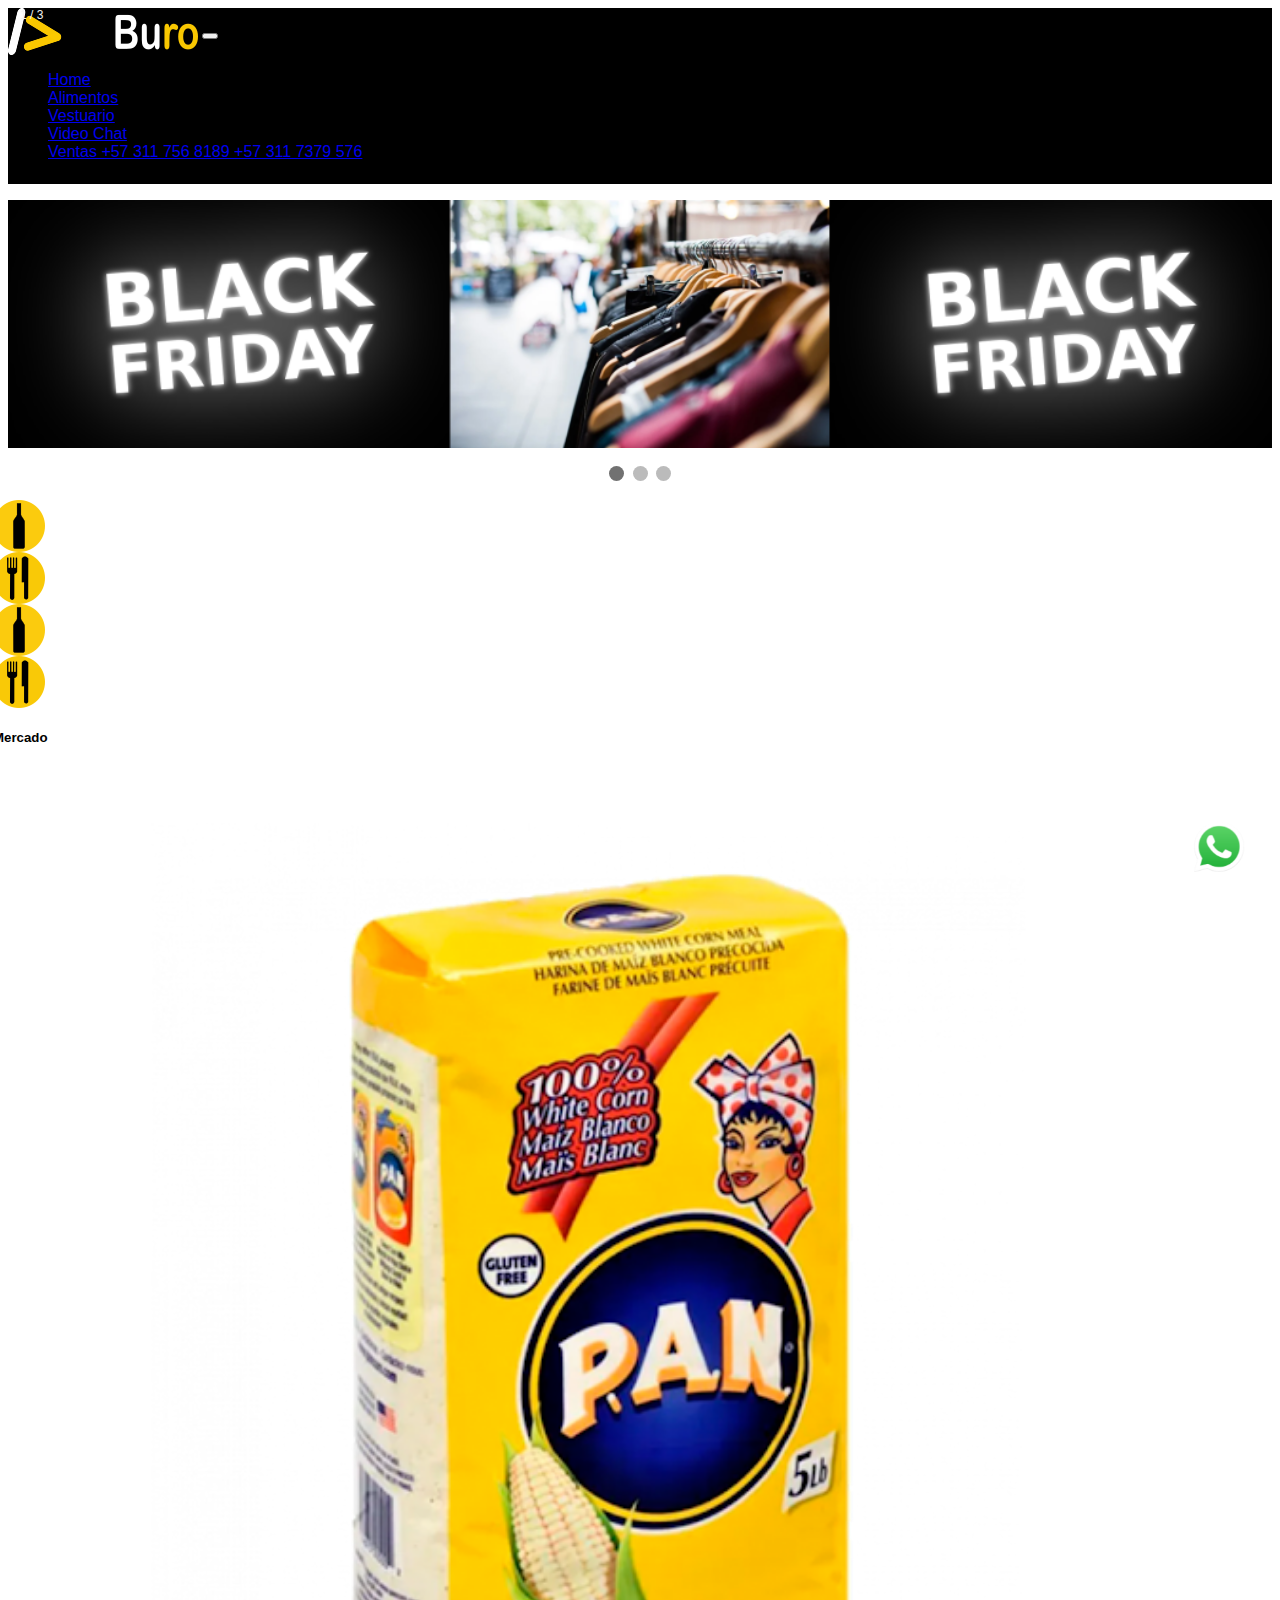
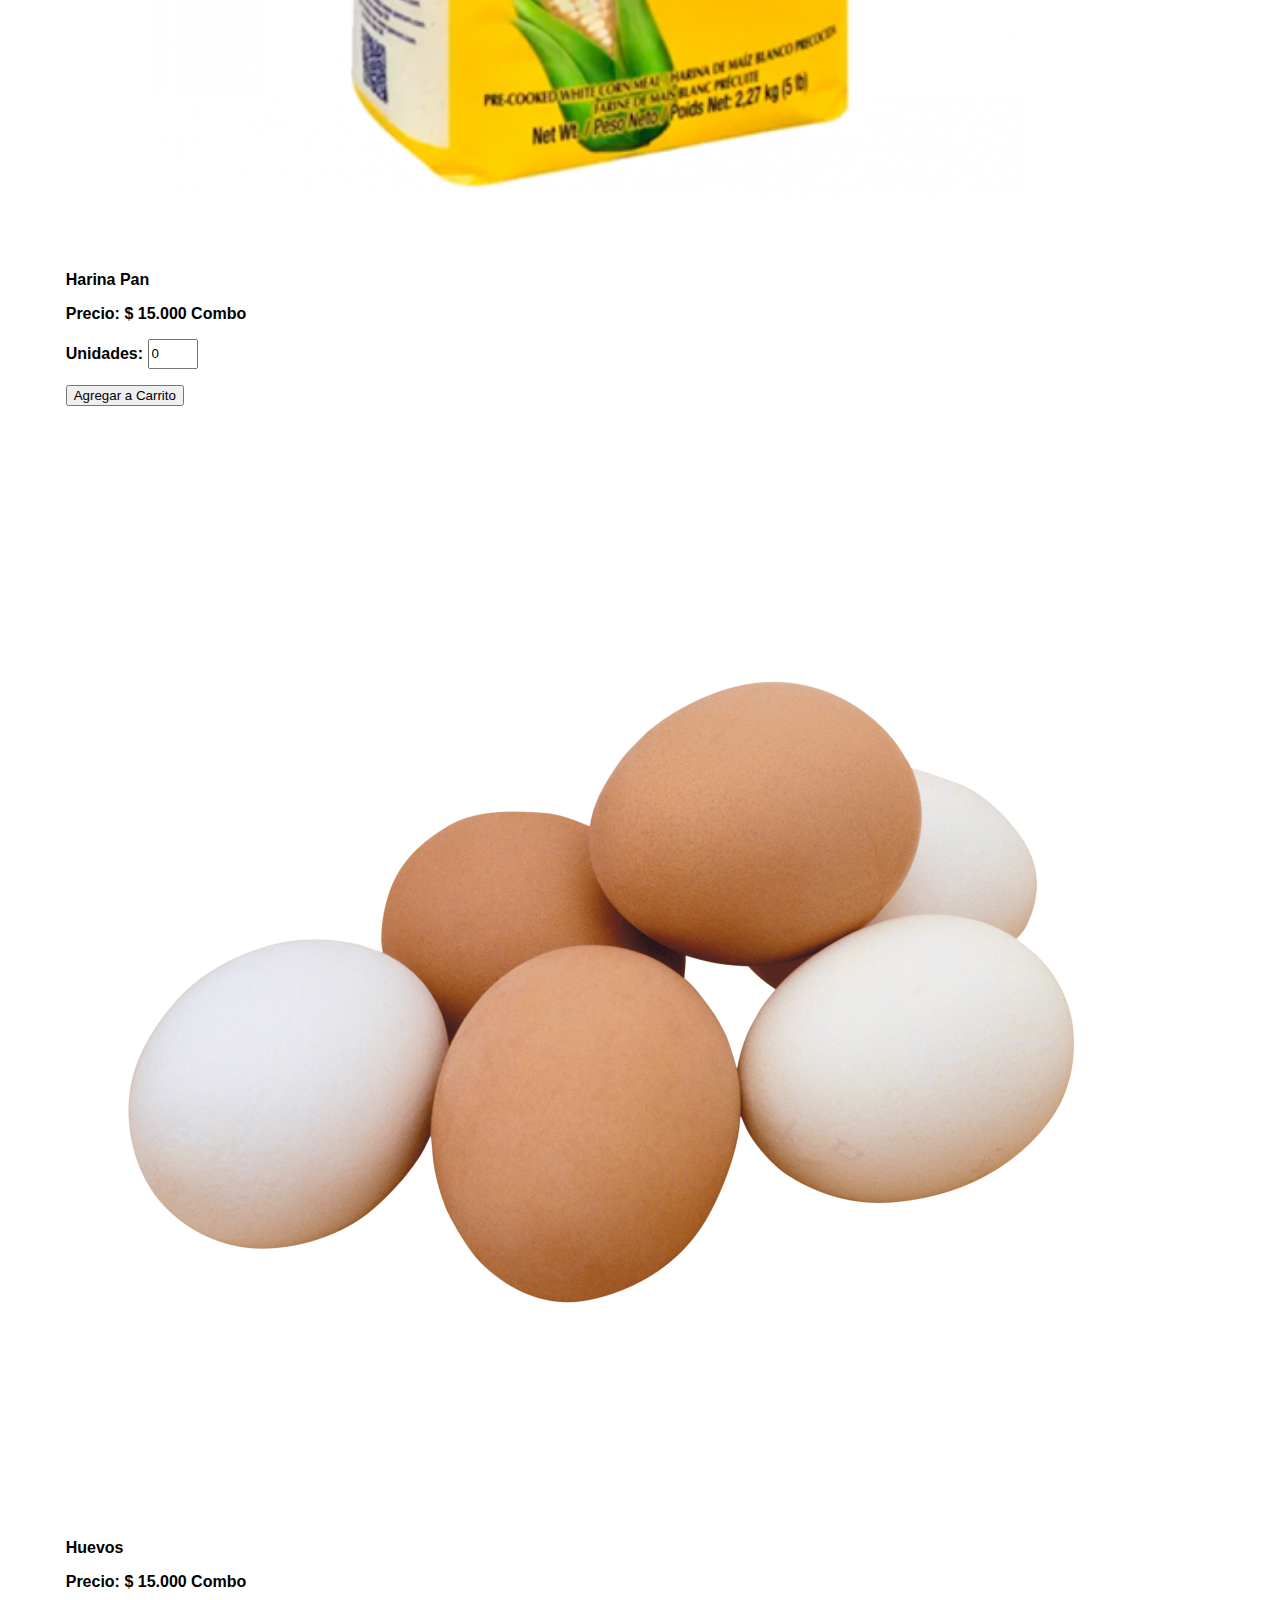
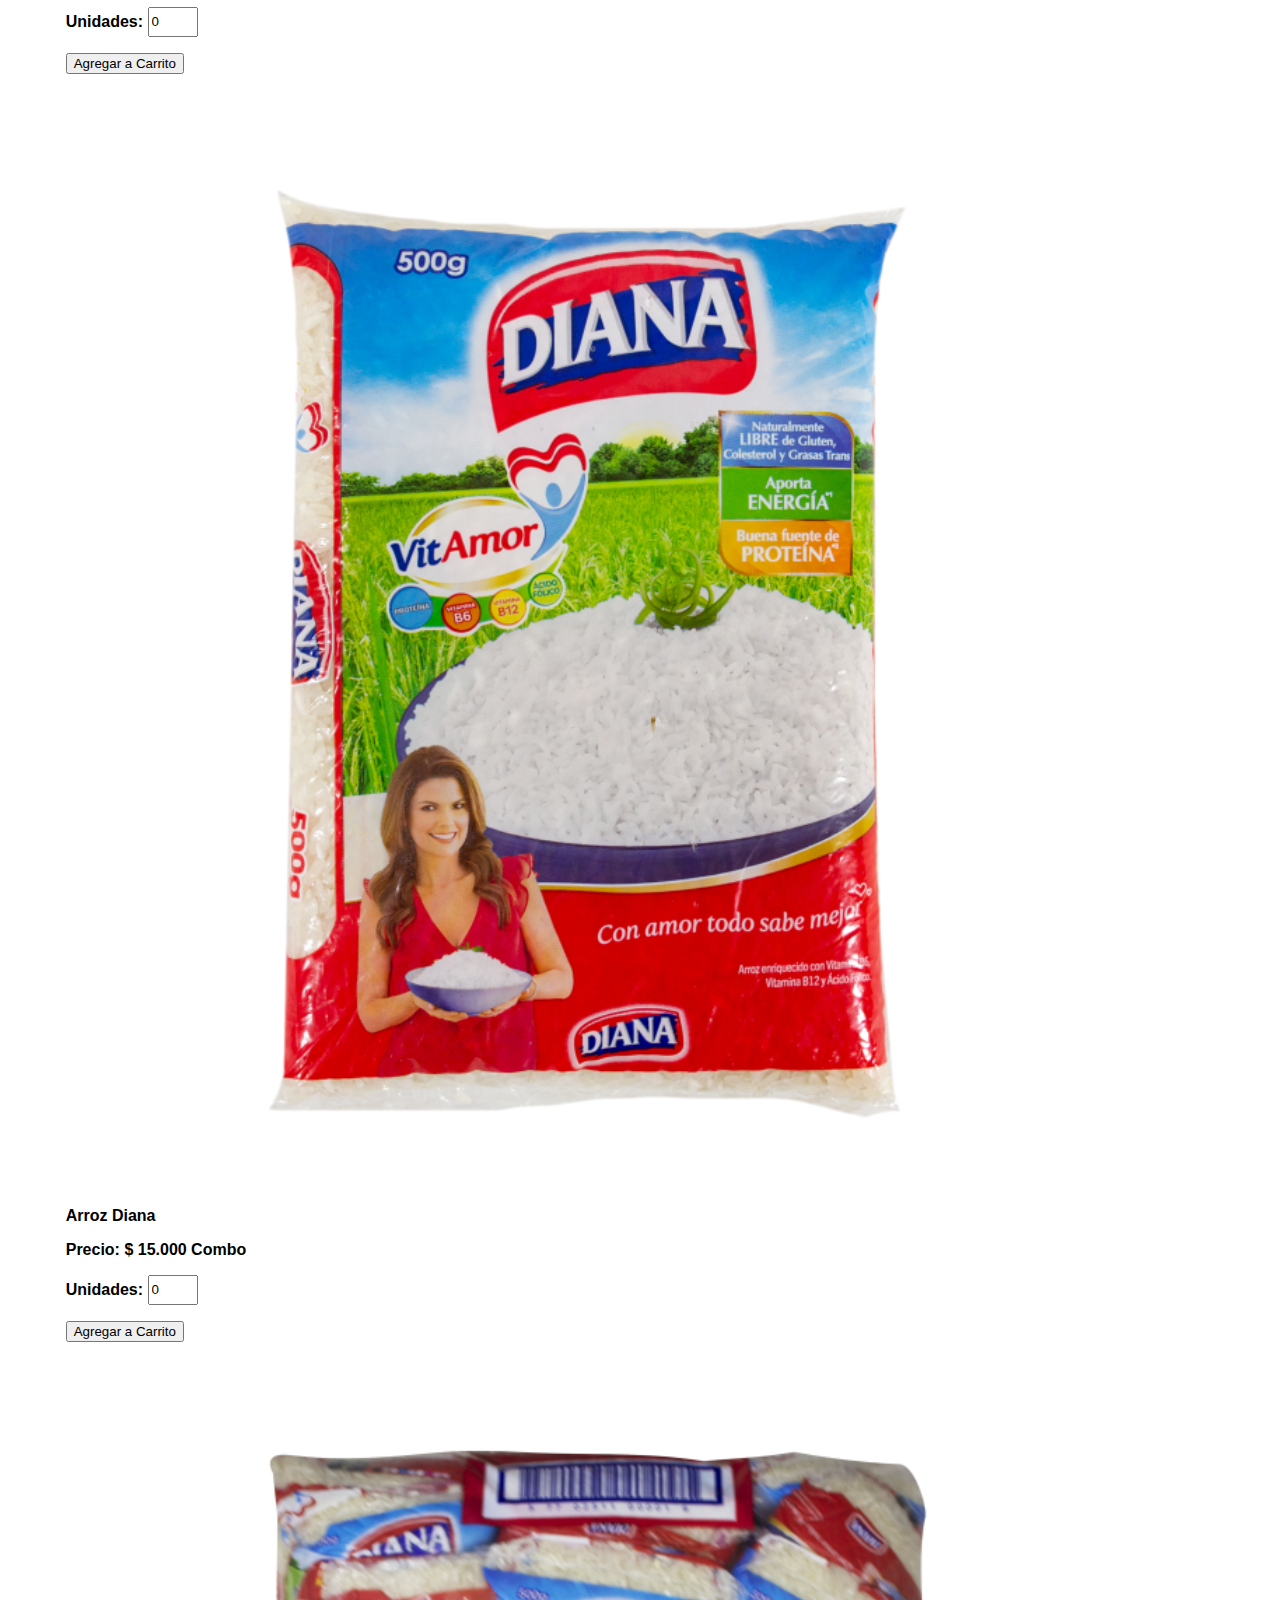
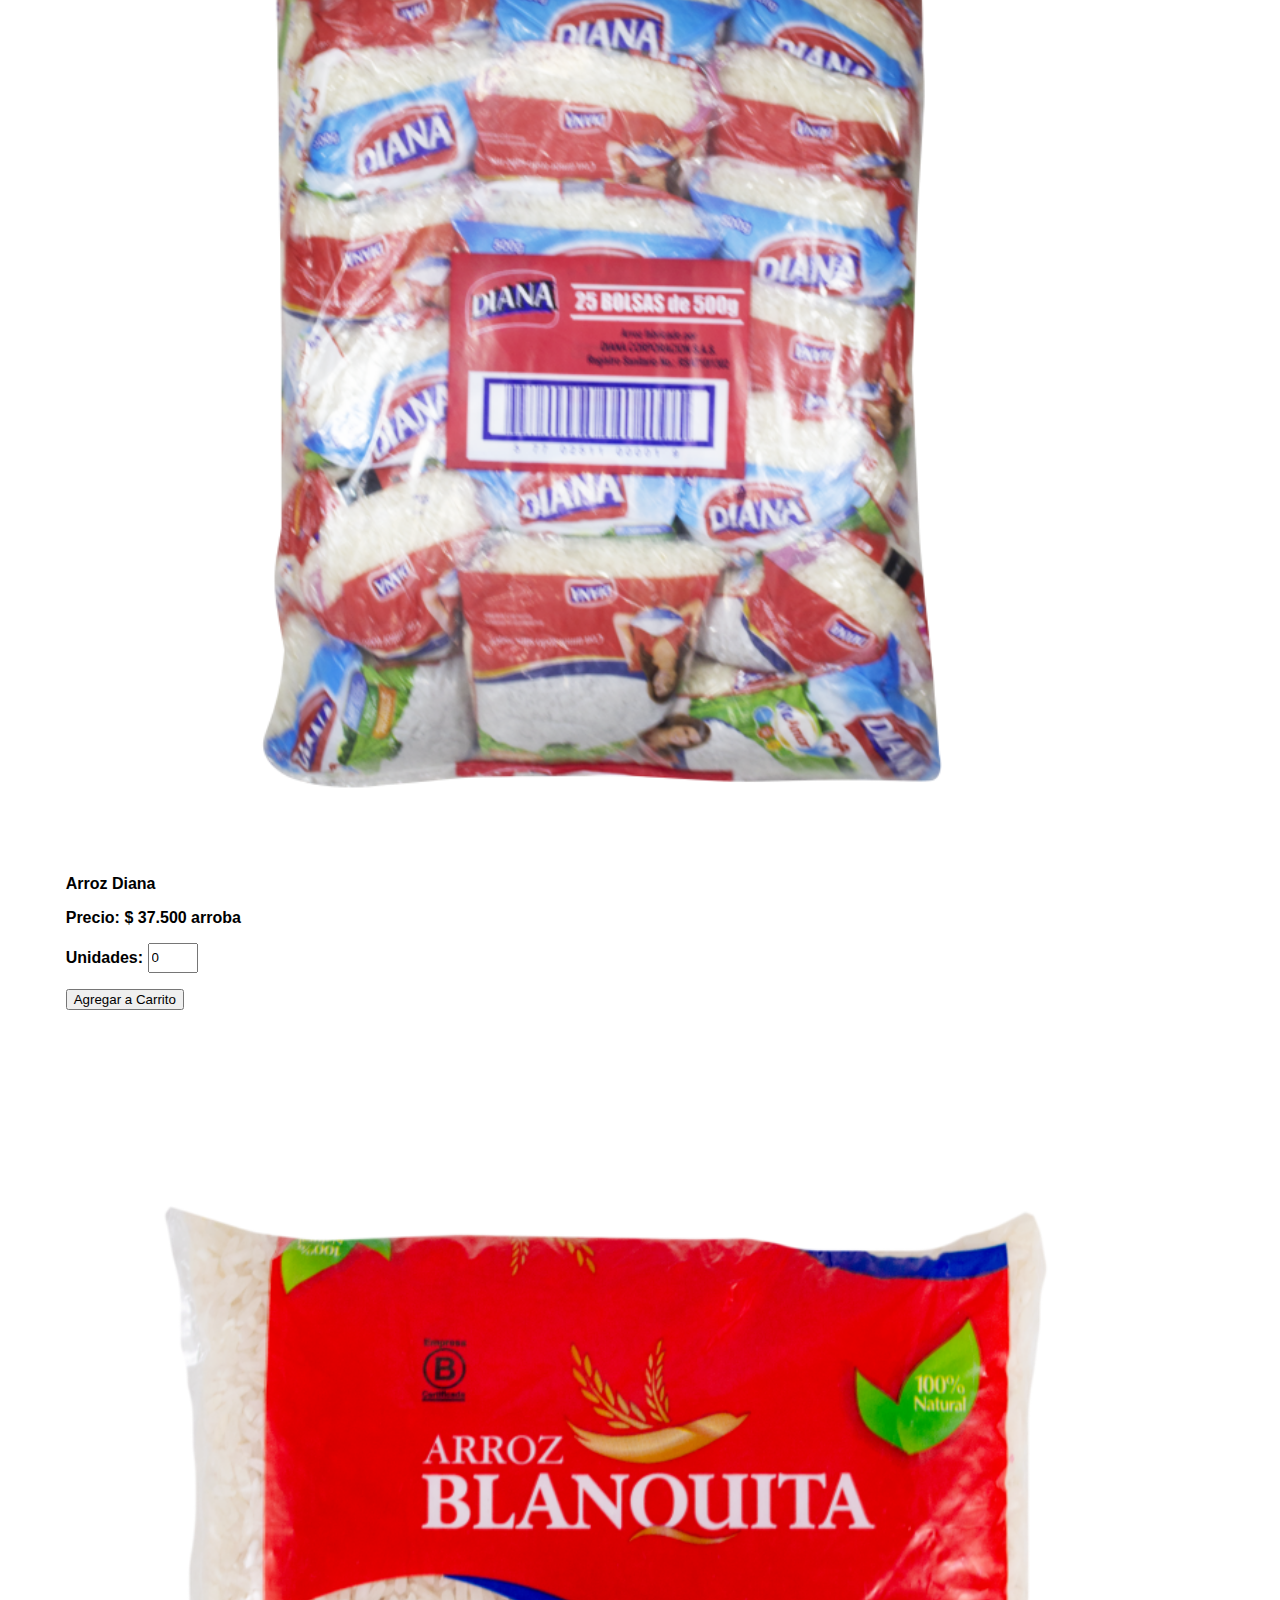
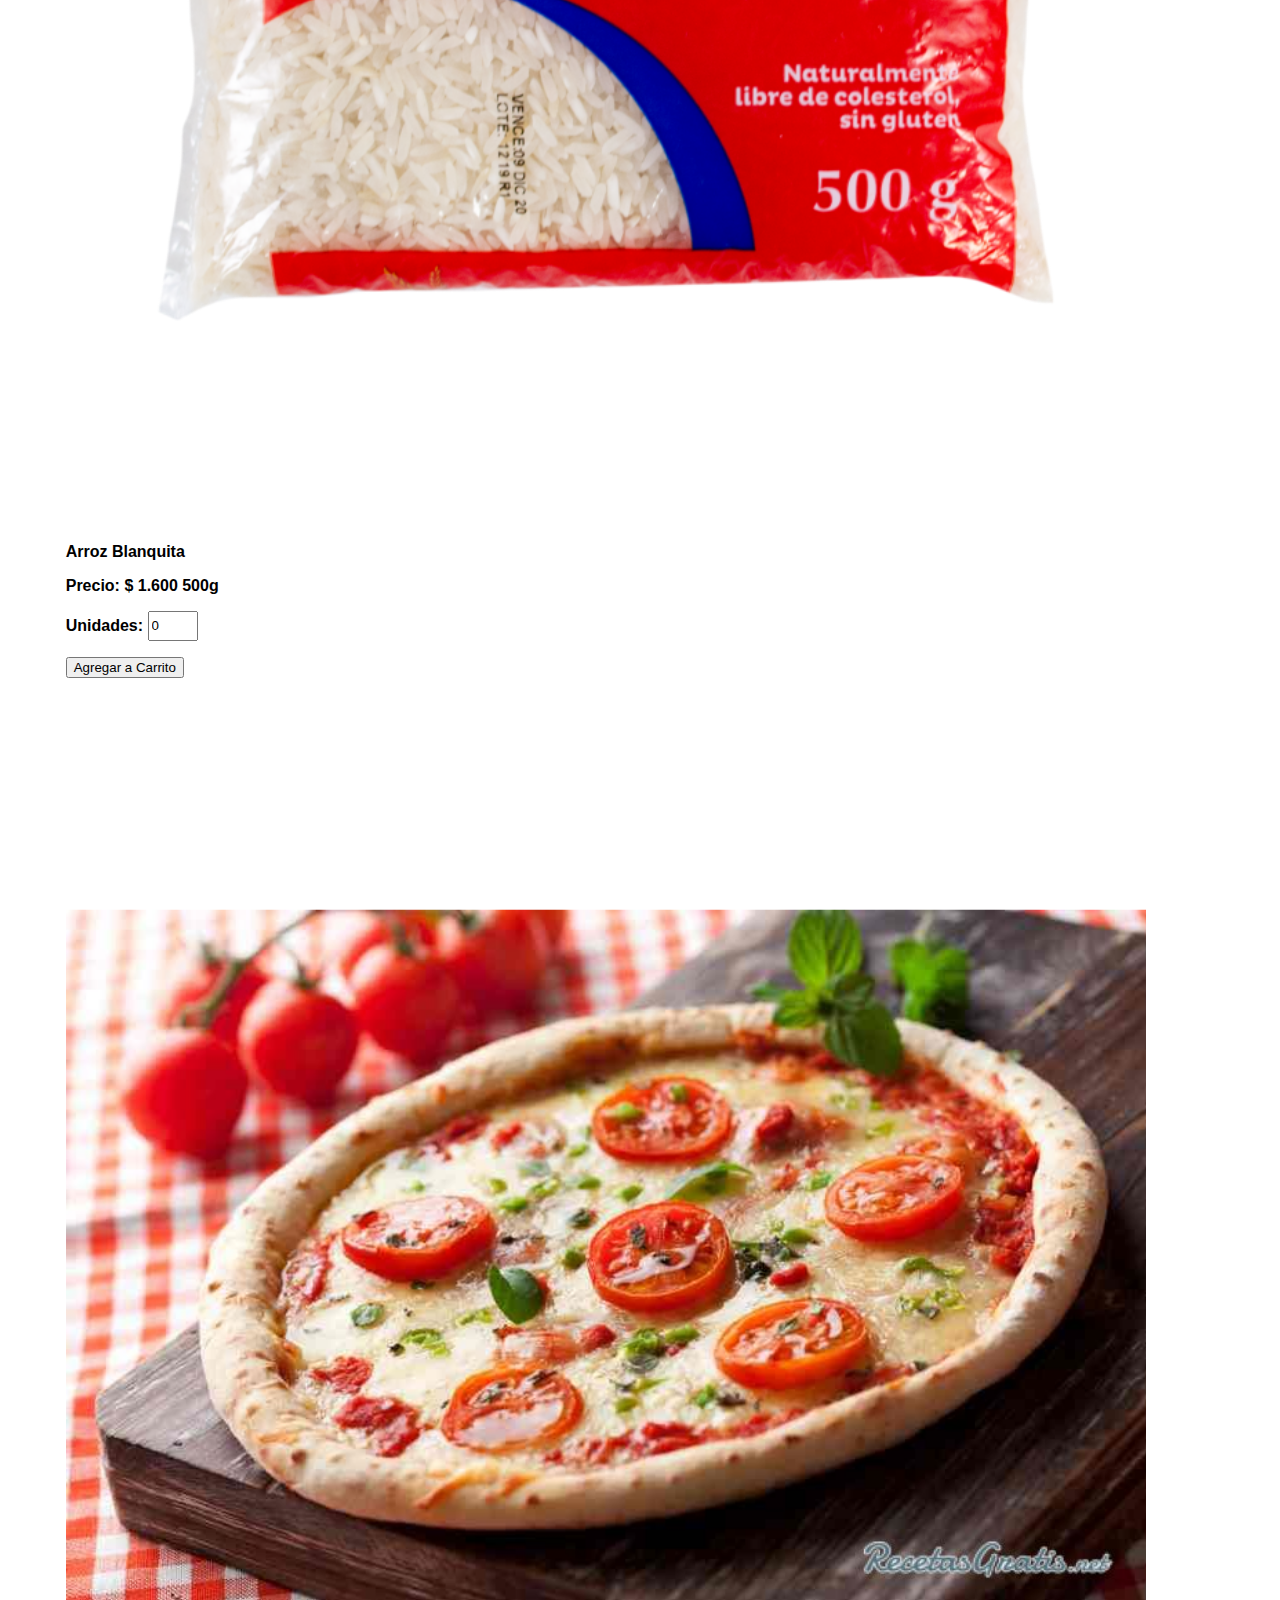
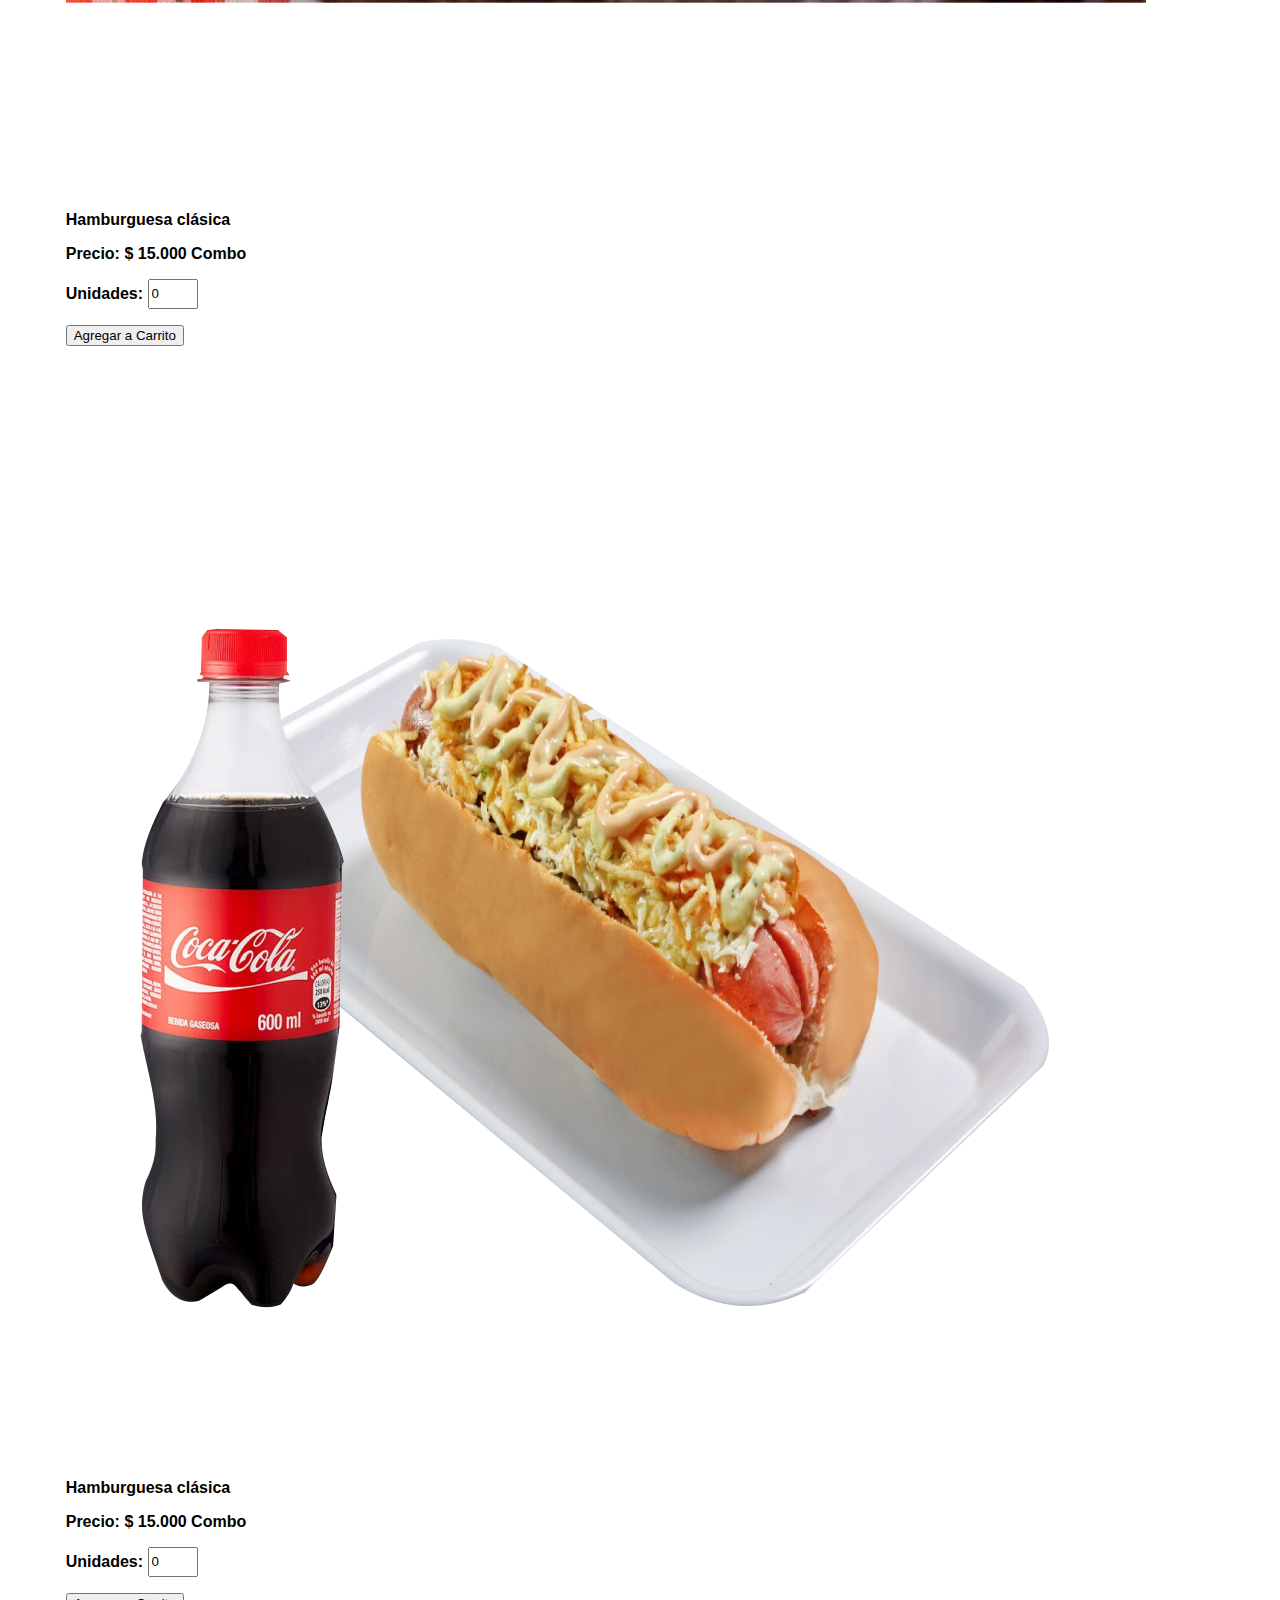
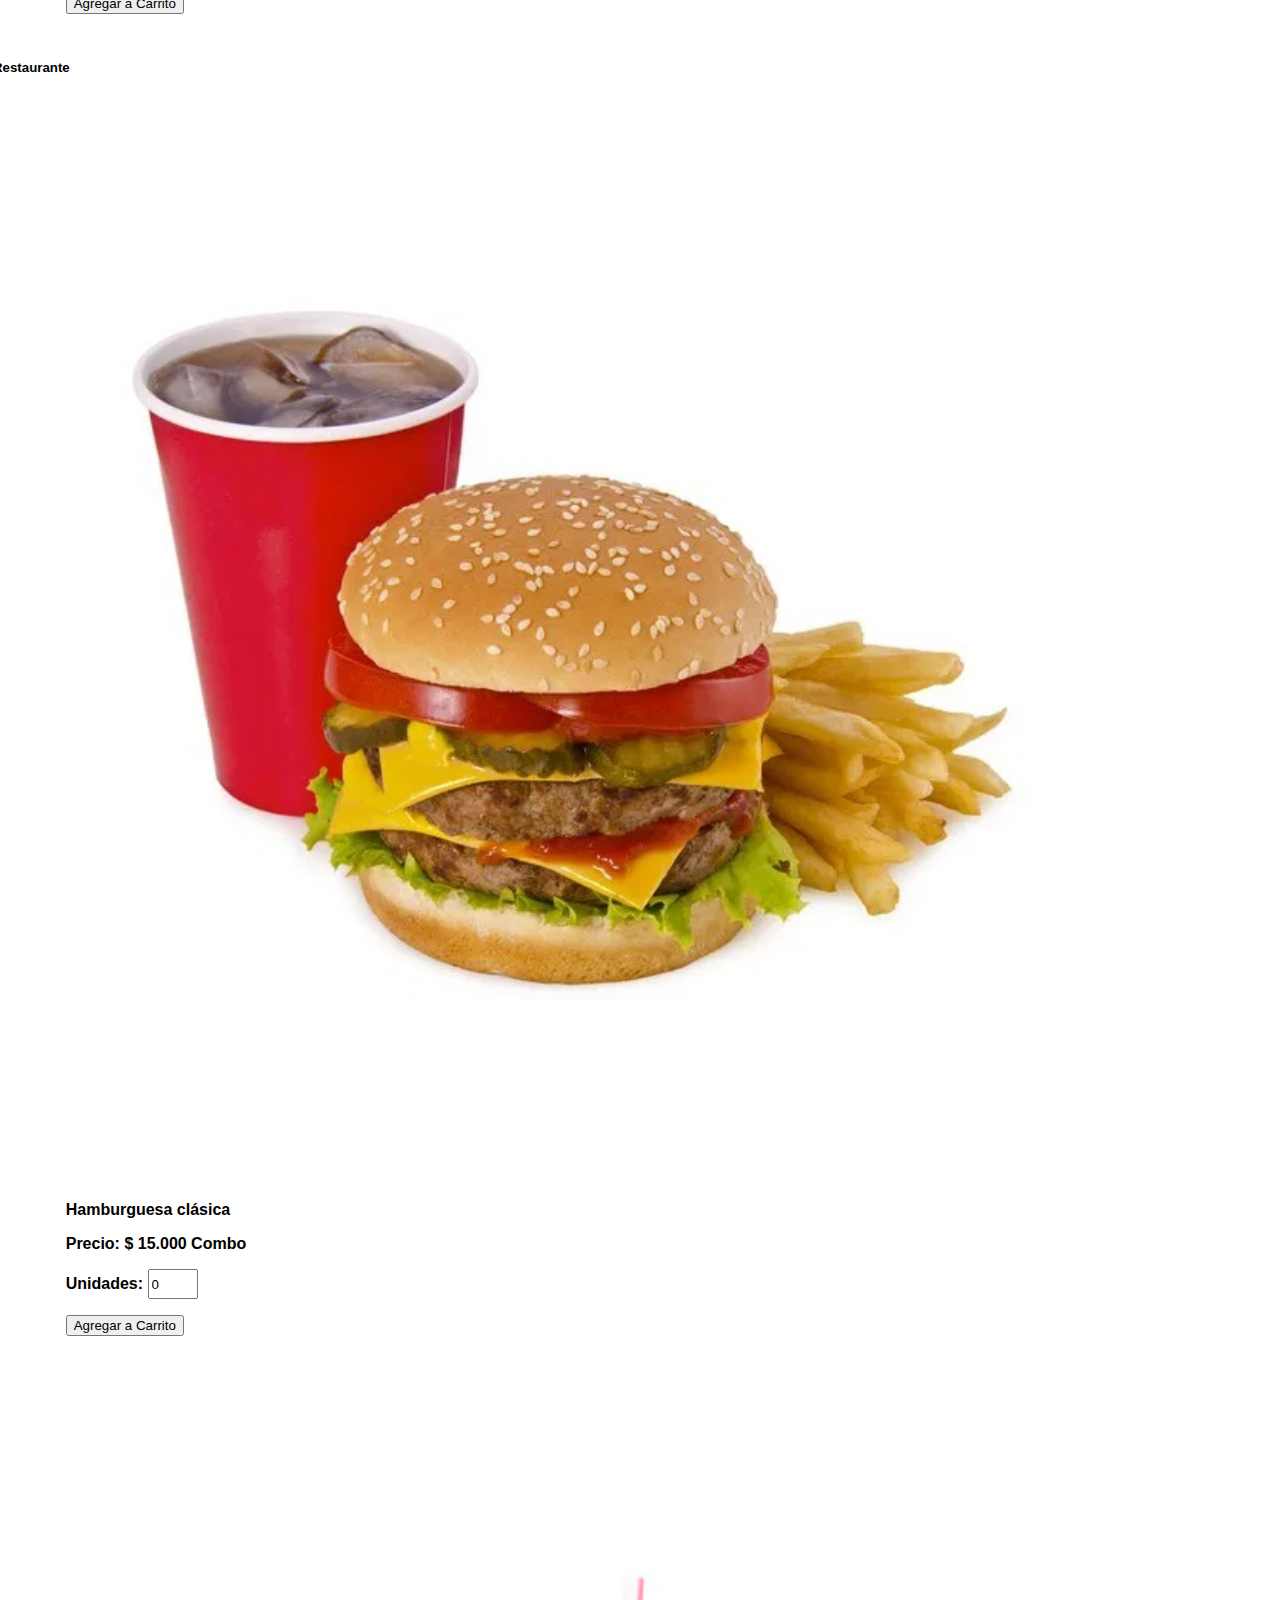
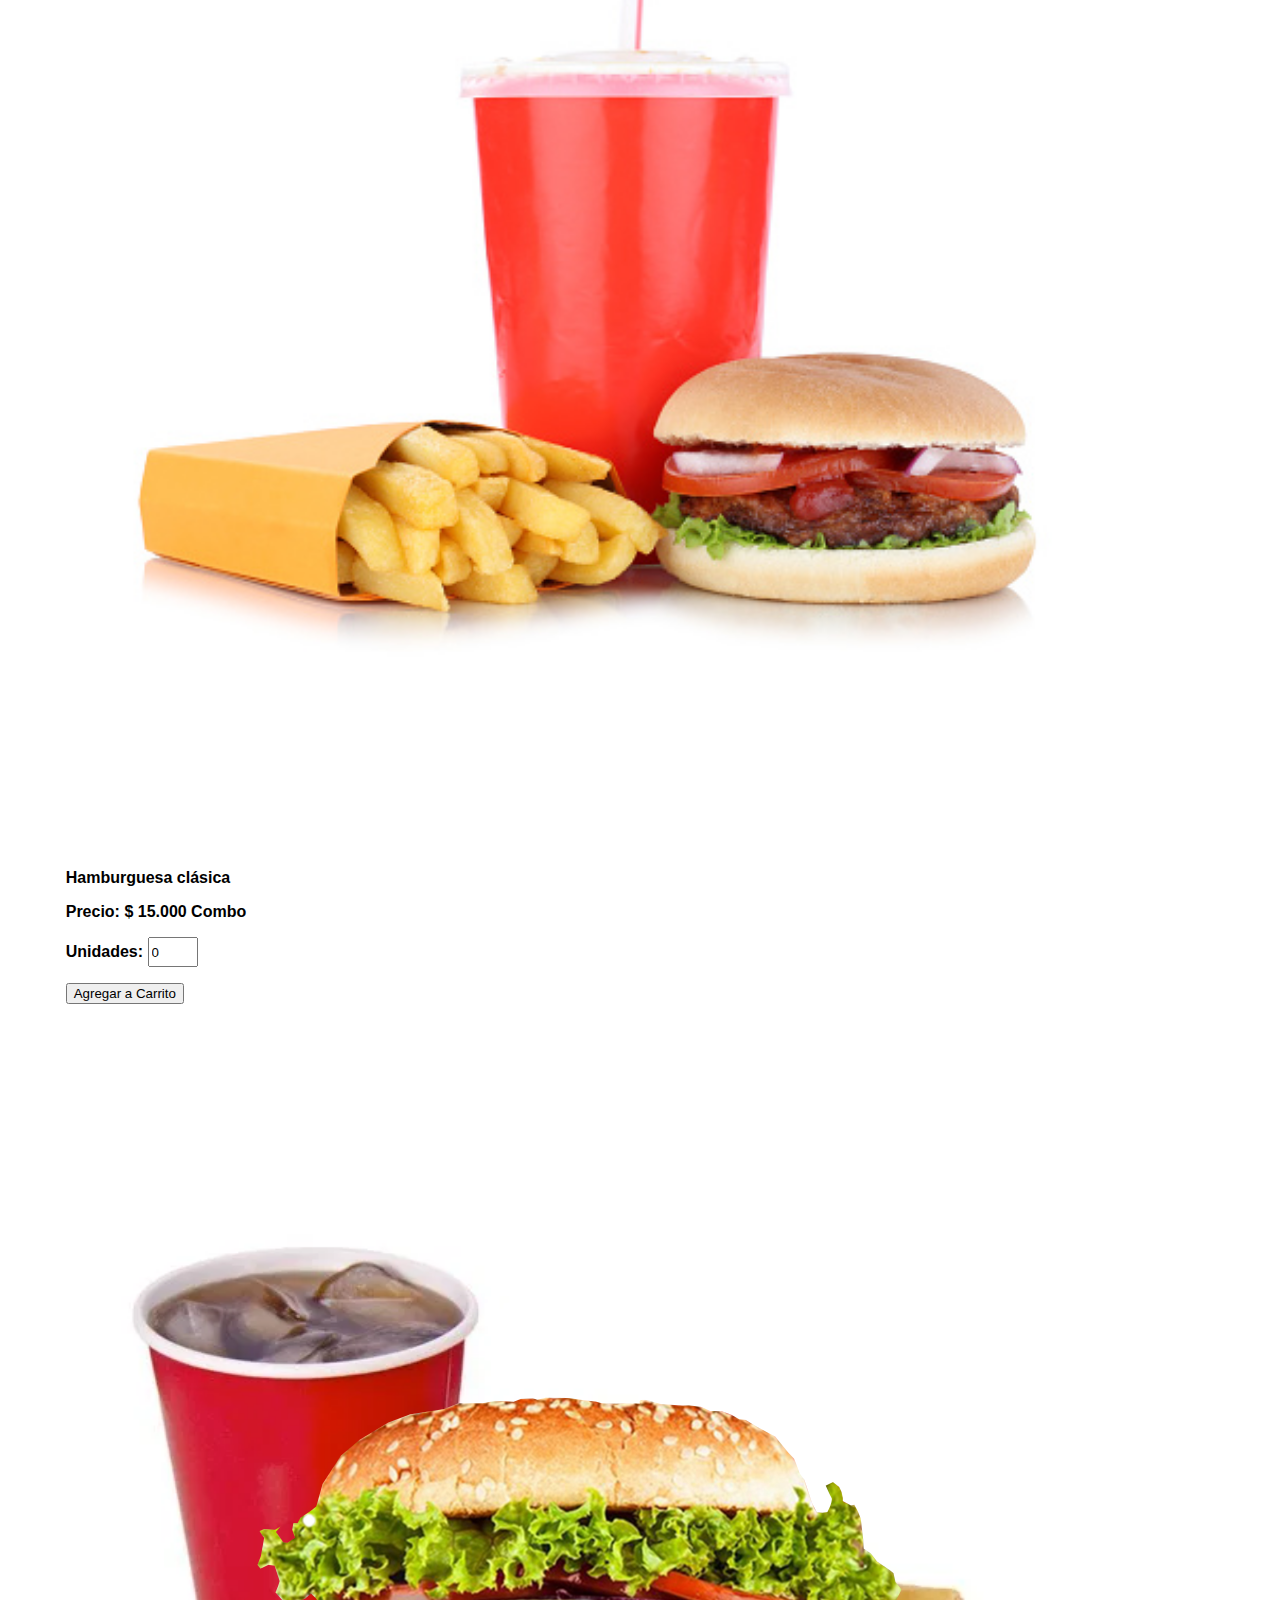
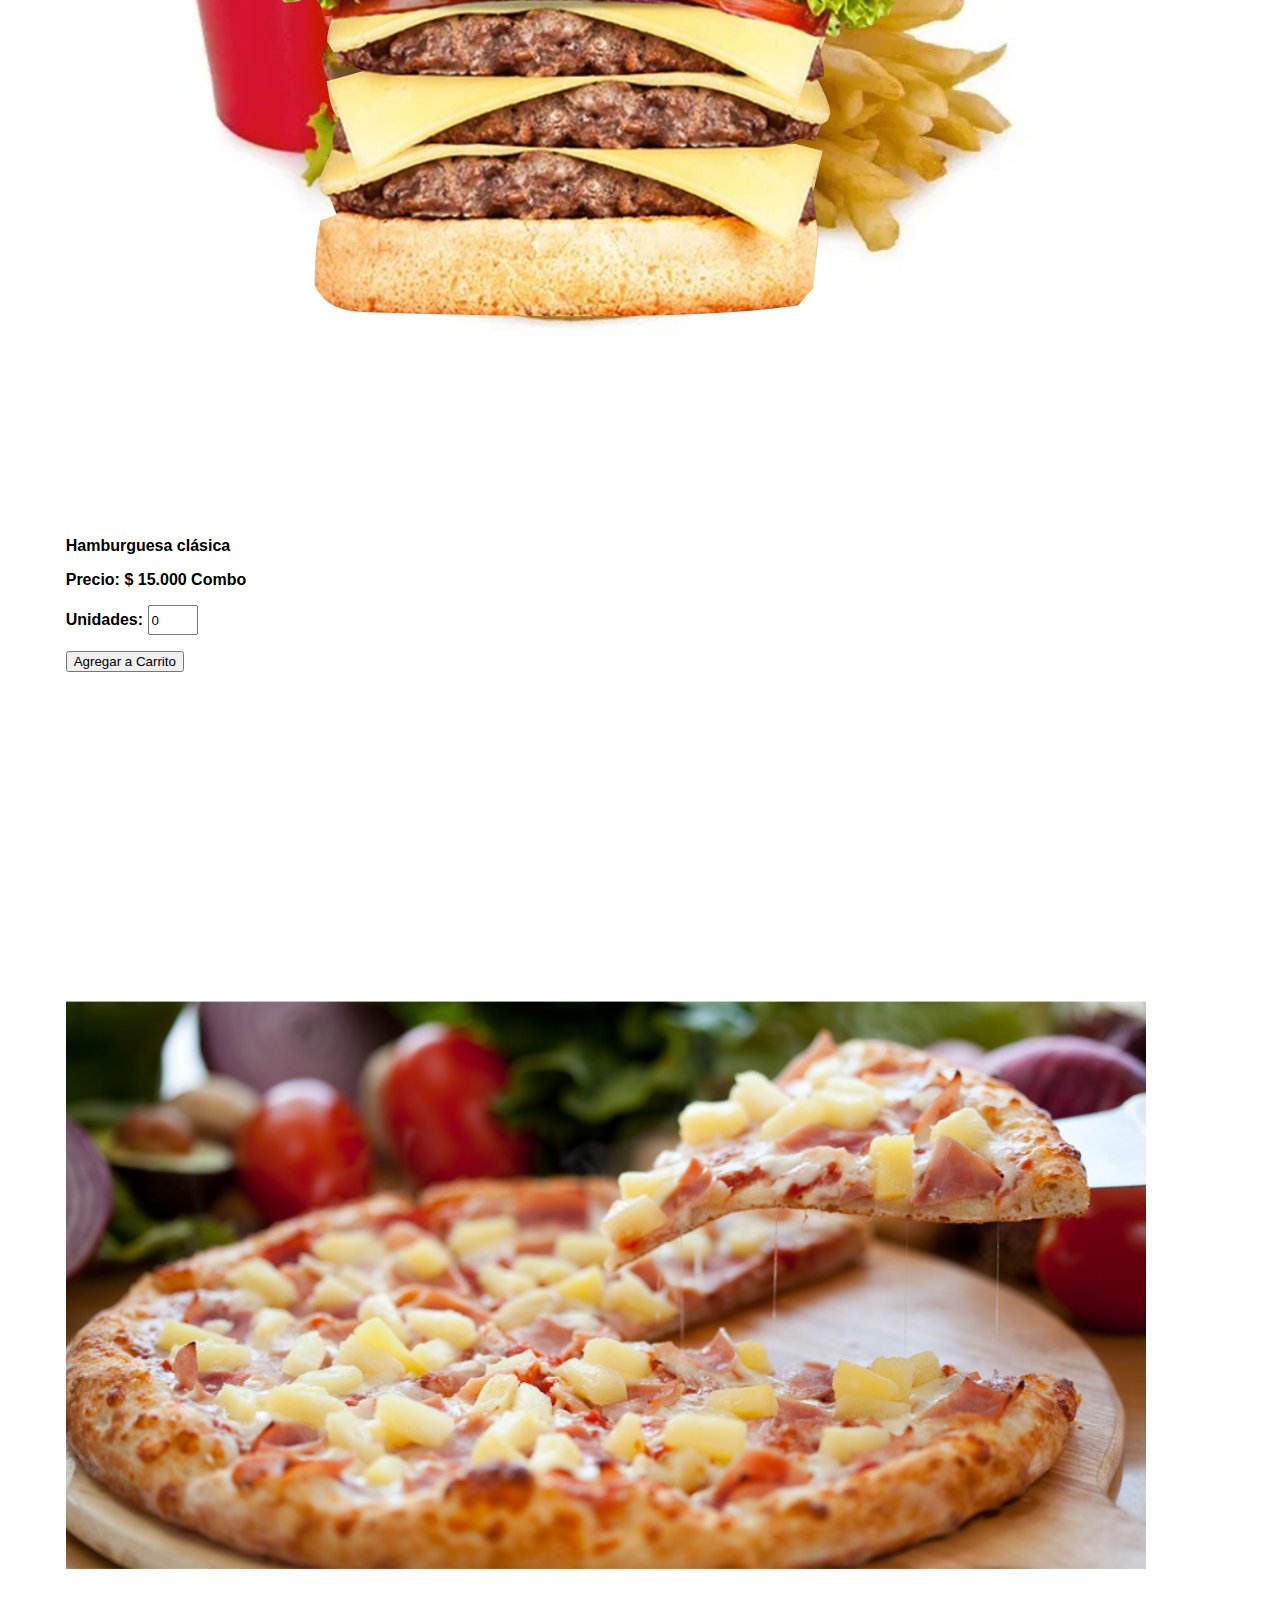
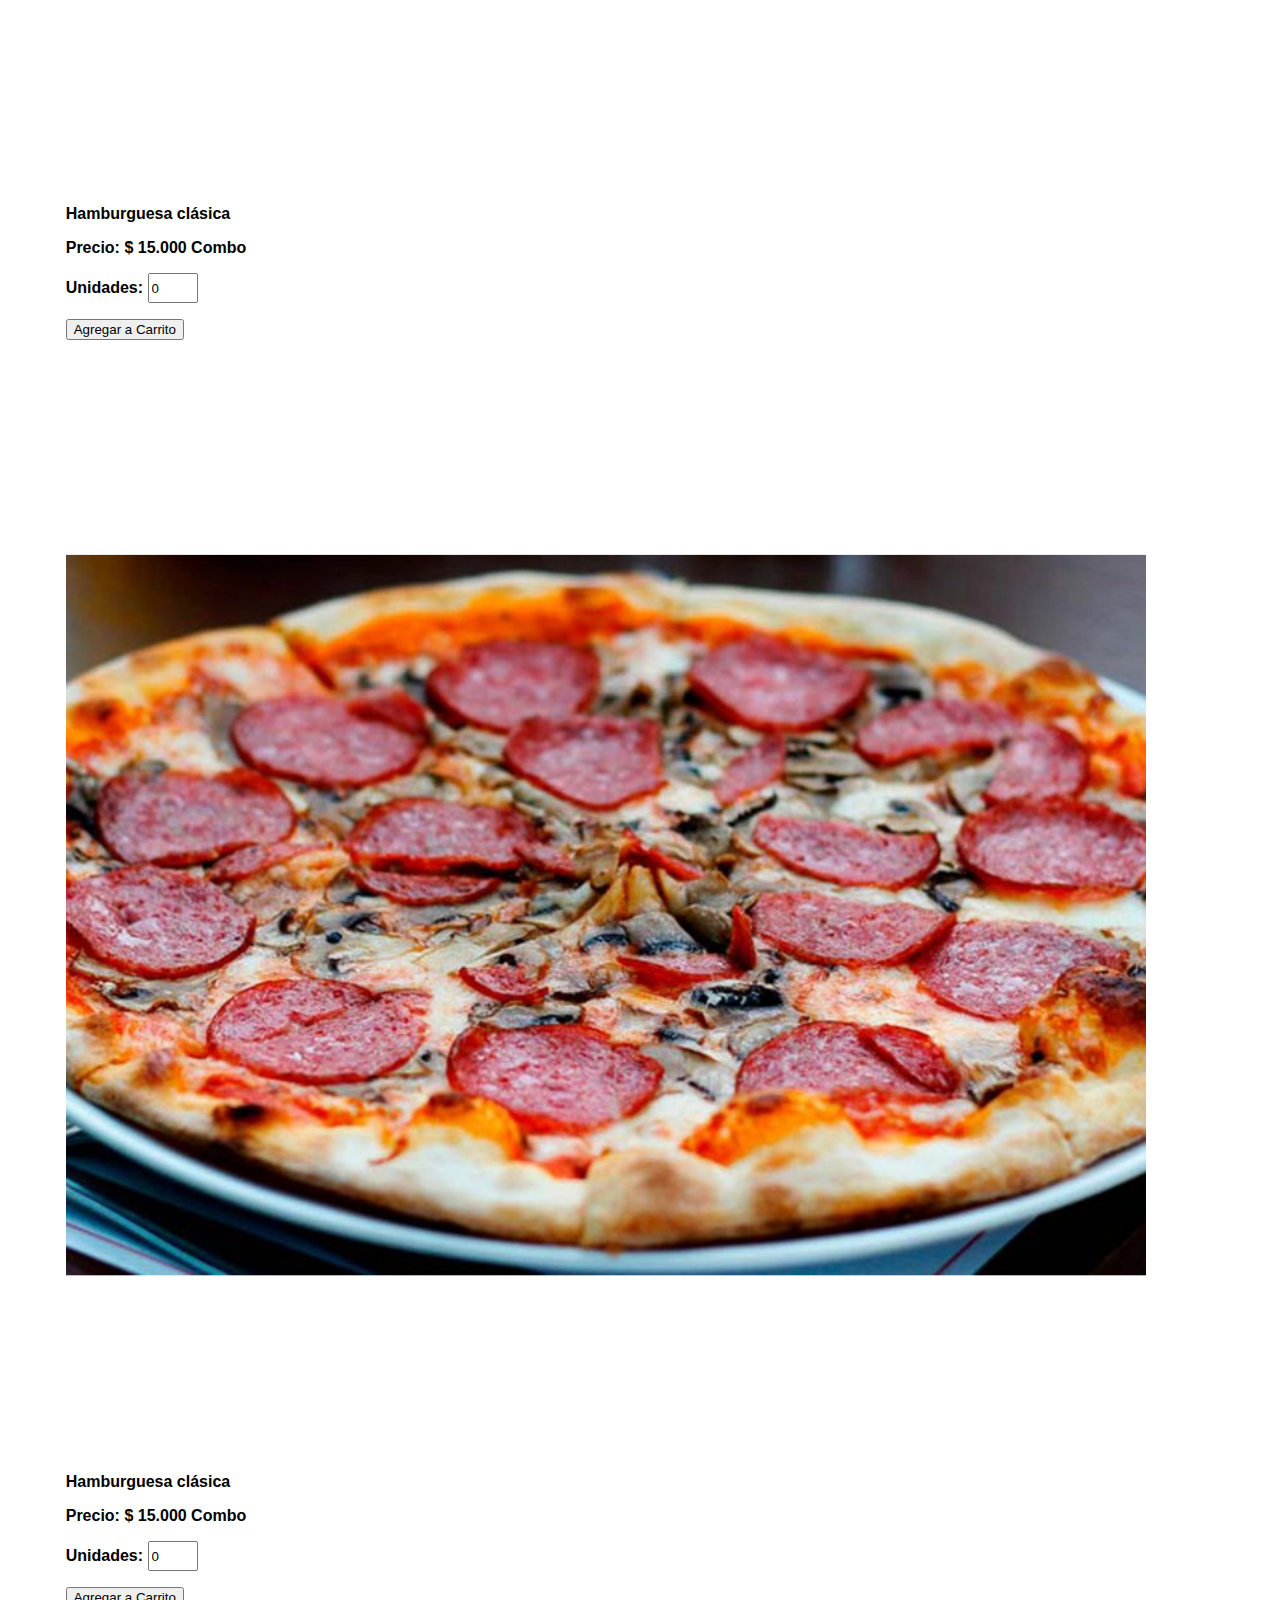
<file: main.html>
<!DOCTYPE html>
<html lang="en">

<head>
    <!-- Global site tag (gtag.js) - Google Analytics -->
    <script async src="https://www.googletagmanager.com/gtag/js?id=UA-130429672-1"></script>
    <script>
        window.dataLayer = window.dataLayer || [];

        function gtag() {
            dataLayer.push(arguments);
        }
        gtag('js', new Date());

        gtag('config', 'UA-130429672-1');
    </script>
    <link rel="icon" href="img/confix.png">
    <meta charset="UTF-8">
    <meta name="viewport" content="width=device-width, initial-scale=1.0">

    <title>Buro</title>
    <!--<script src="https://www.gstatic.com/firebasejs/7.14.2/firebase.js">
    </script>-->
    <link rel="stylesheet" href="https://stackpath.bootstrapcdn.com/bootstrap/4.4.1/css/bootstrap.min.css" integrity="sha384-Vkoo8x4CGsO3+Hhxv8T/Q5PaXtkKtu6ug5TOeNV6gBiFeWPGFN9MuhOf23Q9Ifjh" crossorigin="anonymous">
    <script type="text/javascript" src="main.js"></script>

    <link href="css/main.css" rel="stylesheet" type="text/css" />
    <link href="css/mains.scss" rel="stylesheet" type="text/css" />


    <link rel="stylesheet" href="https://cdnjs.cloudflare.com/ajax/libs/font-awesome/4.7.0/css/font-awesome.min.css">
    <style>
        * {
            box-sizing: border-box;
        }
        
        body {
            font-family: Arial, Helvetica, sans-serif;
        }
        
        .mySlides {
            display: none;
        }
        
        img {
            vertical-align: middle;
        }
        /* Slideshow container */
        
        .slideshow-container {
            max-width: 1000px;
            position: relative;
            margin: auto;
        }
        /* Caption text */
        
        .text {
            color: #f2f2f2;
            font-size: 15px;
            padding: 8px 12px;
            position: absolute;
            bottom: 8px;
            width: 100%;
            text-align: center;
        }
        /* Number text (1/3 etc) */
        
        .numbertext {
            color: #f2f2f2;
            font-size: 12px;
            padding: 8px 12px;
            position: absolute;
            top: 0;
        }
        /* The dots/bullets/indicators */
        
        .dot {
            height: 15px;
            width: 15px;
            margin: 0 2px;
            background-color: #bbb;
            border-radius: 50%;
            display: inline-block;
            transition: background-color 0.6s ease;
        }
        
        .active {
            background-color: #717171;
        }
        /* Fading animation */
        
        .fade {
            -webkit-animation-name: fade;
            -webkit-animation-duration: 1.5s;
            animation-name: fade;
            animation-duration: 1.5s;
        }
        
        @-webkit-keyframes fade {
            from {
                opacity: 1
            }
            to {
                opacity: 1
            }
        }
        
        @keyframes fade {
            from {
                opacity: 1
            }
            to {
                opacity: 1
            }
        }
        /* On smaller screens, decrease text size */
        
        @media only screen and (max-width: 300px) {
            .text {
                font-size: 11px
            }
        }
    </style>
    <!--spreadsheet-->

    <script src="https://code.jquery.com/jquery-3.4.1.js" integrity="sha256-WpOohJOqMqqyKL9FccASB9O0KwACQJpFTUBLTYOVvVU=" crossorigin="anonymous"></script>
    <script>
        function SubForm() {
            $.ajax({
                url: 'https://api.apispreadsheets.com/data/6975/',
                type: 'post',
                data: $("#myForm").serializeArray(),
                success: function() {
                    alert("SU PEDIDO YA ESTÁ  EN CAMINO, PAGO EN EFECTIVO A CONTRA ENTREGA, GRACIAS POR LA COMPRA");
                },
                error: function() {
                    alert("ERROR :(")
                }

            });

        }
    </script>
    <!--SlickSlider-->
    <link rel="stylesheet" type="text/css" href="./slick/slick.css">
    <link rel="stylesheet" type="text/css" href="./slick/slick-theme.css">
    <style type="text/css">
        html,
        * {
            box-sizing: border-box;
        }
        
        .slider {
            width: 90%;
            margin: 10px auto;
        }
        
        .slick-slide {
            margin: 0px 0px;
        }
        
        .slick-slide img {
            width: 100%;
        }
        
        .slick-prev:before,
        .slick-next:before {
            color: black;
        }
        
        .slick-slide {
            transition: all ease-in-out .3s;
            opacity: .2;
        }
        
        .slick-active {
            opacity: .5;
        }
        
        .slick-current {
            opacity: 1;
        }
    </style>
    <!--Fin Slick Slider-->
</head>

<body>
    <!--Barra de Navegación-->
    <nav class="navbar navbar-expand-md  sticky-top sticky-offset text-light " style="background-color: black">
        <a class="navbar-brand" href="index.html"><img src="img/log.png" alt="logo"></a>
        <button class="navbar-toggler bg-light navbar-light" type="button" data-toggle="collapse" data-target="#collapsibleNavbar">
          <span class="navbar-toggler-icon"></span>
        </button>
        <div class="collapse navbar-collapse" id="collapsibleNavbar">
            <ul class="navbar-nav">
                <li class="nav-item">
                    <a class="nav-link text-white" href="index.html">Home</a>
                </li>
                <li class="nav-item">
                    <a class="nav-link text-white" href="#alimentos">Alimentos</a>
                </li>
                <li class="nav-item">
                    <a class="nav-link text-white" href="#vestuario">Vestuario</a>
                </li>
                <li class="nav-item">
                    <a class="nav-link text-white" href="https://meet.jit.si/buroprojekt">Video Chat</a>
                </li>
                <li class="nav-item">
                    <a class="nav-link text-white" href="https://wa.me/573117379576">Ventas +57 311 756 8189  +57 311 7379 576</a>
                </li>
                <li class="nav-item">
                    <a href="https://www.facebook.com/buroprojekt" id="link"> <i class="fa fa-facebook-f" style="font-size:20px;color:blue"></i></a>


                    <a href="https://www.instagram.com/buroprojekt/" id="link"> <i class="fa fa-instagram" style="font-size:20px;color:red"></i></a>
                </li>
            </ul>


        </div>
    </nav>
    <!--Fin Barra de Navegación-->
    <!--Slider******************************************-->
    <div class="mySlides fade">
        <div class="numbertext">1 / 3</div>
        <img src="img/slider2.png" style="width:100%">

    </div>

    <div class="mySlides fade">
        <div class="numbertext">2 / 3</div>
        <img src="img/slider3.png" style="width:100%">

    </div>

    <div class="mySlides fade">
        <div class="numbertext">3 / 3</div>
        <img src="img/slider1.png" style="width:100%">

    </div>

    </div>
    <br>

    <div style="text-align:center">
        <span class="dot"></span>
        <span class="dot"></span>
        <span class="dot"></span>
    </div>
    <!--Fin Slider**************************************-->
    <!--Categorías -->
    <section id="store">
        <div class="container">
            <div class="row">
                <div class="col-3 col-ms-3 col-md-3 col-lg-3 col-xl-3">
                    <a href="#vestuario"><img src="img/ropa.png" alt=""></a>
                </div>
                <div class="col-3 col-ms-3 col-md-3 col-lg-3 col-xl-3">
                    <a href="#alimentos"><img src="img/comida.png" alt=""></a>
                </div>
                <div class="col-3 col-ms-3 col-md-3 col-lg-3 col-xl-3">
                    <a href="#vestuario"><img src="img/ropa.png" alt=""></a>
                </div>
                <div class="col-3 col-ms-3 col-md-3 col-lg-3 col-xl-3">
                    <a href="#alimentos"><img src="img/comida.png" alt=""></a>
                </div>

            </div>
        </div>
    </section>
    <!--**************************-->
    <section>
        <!--SlickSLider-->
        <div class="container">
            <div class="row">
                <div class="col-12 col-ms-12 col-md-12 col-lg-4 col-xl-4">
                    <!--3A COLUMNA-->
                    <h5 id="alimentos"><strong>Mercado</strong></h5>

                    <section class="lazy slider">
                        <div class="card">
                            <img src="img/comida/harinapan.png" alt="">
                            <div class="container">
                                <strong>
                                <p><label>Harina Pan</label></P>
                                <p><label>Precio: $ 15.000 Combo</label></P>
                                <p><label>Unidades:</label>
                                </strong>
                                <input type="number" id="charinapan" value="0" style="width:50px;height:30px"></p>

                                <p><button type="button" class="btn btn-primary btn-sm" onclick=" harinapan.validararticulo()"> Agregar a Carrito </button></button>
                                </p>
                            </div>
                        </div>

                        <div class="card">
                            <img src="img/comida/huevos.png" alt="">
                            <div class="container">
                                <strong>
                                <p><label>Huevos</label></P>
                                <p><label>Precio: $ 15.000 Combo</label></P>
                                <p><label>Unidades:</label>
                                </strong>
                                <input type="number" id="chuevo" value="0" style="width:50px;height:30px"></p>

                                <p><button type="button" class="btn btn-primary btn-sm" onclick=" huevo.validararticulo()"> Agregar a Carrito </button></button>
                                </p>
                            </div>
                        </div>
                        <div class="card">
                            <img src="img/comida/ARROZ DIANAx500g x$ 1600.png" alt="">
                            <div class="container">
                                <strong>
                                <p><label>Arroz Diana</label></P>
                                <p><label>Precio: $ 15.000 Combo</label></P>
                                <p><label>Unidades:</label>
                                </strong>
                                <input type="number" id="charinapan" value="0" style="width:50px;height:30px"></p>

                                <p><button type="button" class="btn btn-primary btn-sm" onclick=" validarbtnharinapan(), carritollleno()"> Agregar a Carrito </button></button>
                                </p>
                            </div>
                        </div>
                        <div class="card">
                            <img src="img/comida/ARROZ DIANA ARROBAx12500g$ 37.500.png" alt="">
                            <div class="container">
                                <strong>
                                <p><label>Arroz Diana</label></P>
                                <p><label>Precio: $ 37.500 arroba</label></P>
                                <p><label>Unidades:</label>
                                </strong>
                                <input type="number" id="charinapan" value="0" style="width:50px;height:30px"></p>

                                <p><button type="button" class="btn btn-primary btn-sm" onclick=" validarbtnharinapan(), carritollleno()"> Agregar a Carrito </button></button>
                                </p>
                            </div>
                        </div>
                        <div class="card">
                            <img src="img/comida/ARROZBLANQUITA500g$1600.png" alt="">
                            <div class="container">
                                <strong>
                                <p><label>Arroz Blanquita</label></P>
                                <p><label>Precio: $ 1.600 500g</label></P>
                                <p><label>Unidades:</label>
                                </strong>
                                <input type="number" id="charinapan" value="0" style="width:50px;height:30px"></p>

                                <p><button type="button" class="btn btn-primary btn-sm" onclick=" validarbtnharinapan(), carritollleno()"> Agregar a Carrito </button></button>
                                </p>
                            </div>
                        </div>
                        <div class="card">
                            <img src="img/comida/comida rapida/pizzanapolitana.png" alt="">
                            <div class="container">
                                <strong>
                                <p><label>Hamburguesa clásica</label></P>
                                <p><label>Precio: $ 15.000 Combo</label></P>
                                <p><label>Unidades:</label>
                                </strong>
                                <input type="number" id="charinapan" value="0" style="width:50px;height:30px"></p>

                                <p><button type="button" class="btn btn-primary btn-sm" onclick=" validarbtnharinapan(), carritollleno()"> Agregar a Carrito </button></button>
                                </p>
                            </div>
                        </div>

                        <div class="card">
                            <img src="img/comida/comida rapida/perrosencillocombo.png" alt="">
                            <div class="container">
                                <strong>
                                <p><label>Hamburguesa clásica</label></P>
                                <p><label>Precio: $ 15.000 Combo</label></P>
                                <p><label>Unidades:</label>
                                </strong>
                                <input type="number" id="charinapan" value="0" style="width:50px;height:30px"></p>

                                <p><button type="button" class="btn btn-primary btn-sm" onclick=" validarbtnharinapan(), carritollleno()"> Agregar a Carrito </button></button>
                                </p>
                            </div>
                        </div>



                    </section>

                </div>
                <!--1A COLUMNA-->
                <div class="col-12 col-ms-12 col-md-12 col-lg-4 col-xl-4">
                    <h5 id="alimentos"><strong>Restaurante</strong></h5>
                    <section class="lazy slider">
                        <div class="card">
                            <img src="img/comida/comida rapida/hamburguesaclasica.png" alt="">
                            <div class="container">
                                <strong>
                                <p><label>Hamburguesa clásica</label></P>
                                <p><label>Precio: $ 15.000 Combo</label></P>
                                <p><label>Unidades:</label>
                                </strong>
                                <input type="number" id="charinapan" value="0" style="width:50px;height:30px"></p>

                                <p><button type="button" class="btn btn-primary btn-sm" onclick=" validarbtnharinapan(), carritollleno()"> Agregar a Carrito </button></button>
                                </p>
                            </div>
                        </div>

                        <div class="card">
                            <img src="img/comida/comida rapida/hamburguesasencilla.png" alt="">
                            <div class="container">
                                <strong>
                                <p><label>Hamburguesa clásica</label></P>
                                <p><label>Precio: $ 15.000 Combo</label></P>
                                <p><label>Unidades:</label>
                                </strong>
                                <input type="number" id="charinapan" value="0" style="width:50px;height:30px"></p>

                                <p><button type="button" class="btn btn-primary btn-sm" onclick=" validarbtnharinapan(), carritollleno()"> Agregar a Carrito </button></button>
                                </p>
                            </div>
                        </div>
                        <div class="card">
                            <img src="img/comida/comida rapida/hamburguesadequeso.png" alt="">
                            <div class="container">
                                <strong>
                                <p><label>Hamburguesa clásica</label></P>
                                <p><label>Precio: $ 15.000 Combo</label></P>
                                <p><label>Unidades:</label>
                                </strong>
                                <input type="number" id="charinapan" value="0" style="width:50px;height:30px"></p>

                                <p><button type="button" class="btn btn-primary btn-sm" onclick=" validarbtnharinapan(), carritollleno()"> Agregar a Carrito </button></button>
                                </p>
                            </div>
                        </div>
                        <div class="card">
                            <img src="img/comida/comida rapida/pizzahawuaiana.png" alt="">
                            <div class="container">
                                <strong>
                                <p><label>Hamburguesa clásica</label></P>
                                <p><label>Precio: $ 15.000 Combo</label></P>
                                <p><label>Unidades:</label>
                                </strong>
                                <input type="number" id="charinapan" value="0" style="width:50px;height:30px"></p>

                                <p><button type="button" class="btn btn-primary btn-sm" onclick=" validarbtnharinapan(), carritollleno()"> Agregar a Carrito </button></button>
                                </p>
                            </div>
                        </div>
                        <div class="card">
                            <img src="img/comida/comida rapida/pizzaconpepperoniychampiñones.png" alt="">
                            <div class="container">
                                <strong>
                                <p><label>Hamburguesa clásica</label></P>
                                <p><label>Precio: $ 15.000 Combo</label></P>
                                <p><label>Unidades:</label>
                                </strong>
                                <input type="number" id="charinapan" value="0" style="width:50px;height:30px"></p>

                                <p><button type="button" class="btn btn-primary btn-sm" onclick=" validarbtnharinapan(), carritollleno()"> Agregar a Carrito </button></button>
                                </p>
                            </div>
                        </div>
                        <div class="card">
                            <img src="img/comida/comida rapida/pizzanapolitana.png" alt="">
                            <div class="container">
                                <strong>
                                <p><label>Hamburguesa clásica</label></P>
                                <p><label>Precio: $ 15.000 Combo</label></P>
                                <p><label>Unidades:</label>
                                </strong>
                                <input type="number" id="charinapan" value="0" style="width:50px;height:30px"></p>

                                <p><button type="button" class="btn btn-primary btn-sm" onclick=" validarbtnharinapan(), carritollleno()"> Agregar a Carrito </button></button>
                                </p>
                            </div>
                        </div>

                        <div class="card">
                            <img src="img/comida/comida rapida/perrosencillocombo.png" alt="">
                            <div class="container">
                                <strong>
                                <p><label>Hamburguesa clásica</label></P>
                                <p><label>Precio: $ 15.000 Combo</label></P>
                                <p><label>Unidades:</label>
                                </strong>
                                <input type="number" id="charinapan" value="0" style="width:50px;height:30px"></p>

                                <p><button type="button" class="btn btn-primary btn-sm" onclick=" validarbtnharinapan(), carritollleno()"> Agregar a Carrito </button></button>
                                </p>
                            </div>
                        </div>



                    </section>

                </div>
                <div class="col-12 col-ms-12 col-md-12 col-lg-4 col-xl-4">
                    <!--2A COLUMNA-->
                    <h5 id="alimentos"><strong>Farmacia</strong></h5>
                    <section class="lazy slider">
                        <div class="card">
                            <img src="img/comida/comida rapida/hamburguesaclasica.png" alt="">
                            <div class="container">
                                <strong>
                                <p><label>Hamburguesa clásica</label></P>
                                <p><label>Precio: $ 15.000 Combo</label></P>
                                <p><label>Unidades:</label>
                                </strong>
                                <input type="number" id="charinapan" value="0" style="width:50px;height:30px"></p>

                                <p><button type="button" class="btn btn-primary btn-sm" onclick=" validarbtnharinapan(), carritollleno()"> Agregar a Carrito </button></button>
                                </p>
                            </div>
                        </div>

                        <div class="card">
                            <img src="img/comida/comida rapida/hamburguesasencilla.png" alt="">
                            <div class="container">
                                <strong>
                                <p><label>Hamburguesa clásica</label></P>
                                <p><label>Precio: $ 15.000 Combo</label></P>
                                <p><label>Unidades:</label>
                                </strong>
                                <input type="number" id="charinapan" value="0" style="width:50px;height:30px"></p>

                                <p><button type="button" class="btn btn-primary btn-sm" onclick=" validarbtnharinapan(), carritollleno()"> Agregar a Carrito </button></button>
                                </p>
                            </div>
                        </div>
                        <div class="card">
                            <img src="img/comida/comida rapida/hamburguesadequeso.png" alt="">
                            <div class="container">
                                <strong>
                                <p><label>Hamburguesa clásica</label></P>
                                <p><label>Precio: $ 15.000 Combo</label></P>
                                <p><label>Unidades:</label>
                                </strong>
                                <input type="number" id="charinapan" value="0" style="width:50px;height:30px"></p>

                                <p><button type="button" class="btn btn-primary btn-sm" onclick=" validarbtnharinapan(), carritollleno()"> Agregar a Carrito </button></button>
                                </p>
                            </div>
                        </div>
                        <div class="card">
                            <img src="img/comida/comida rapida/pizzahawuaiana.png" alt="">
                            <div class="container">
                                <strong>
                                <p><label>Hamburguesa clásica</label></P>
                                <p><label>Precio: $ 15.000 Combo</label></P>
                                <p><label>Unidades:</label>
                                </strong>
                                <input type="number" id="charinapan" value="0" style="width:50px;height:30px"></p>

                                <p><button type="button" class="btn btn-primary btn-sm" onclick=" validarbtnharinapan(), carritollleno()"> Agregar a Carrito </button></button>
                                </p>
                            </div>
                        </div>
                        <div class="card">
                            <img src="img/comida/comida rapida/pizzaconpepperoniychampiñones.png" alt="">
                            <div class="container">
                                <strong>
                                <p><label>Hamburguesa clásica</label></P>
                                <p><label>Precio: $ 15.000 Combo</label></P>
                                <p><label>Unidades:</label>
                                </strong>
                                <input type="number" id="charinapan" value="0" style="width:50px;height:30px"></p>

                                <p><button type="button" class="btn btn-primary btn-sm" onclick=" validarbtnharinapan(), carritollleno()"> Agregar a Carrito </button></button>
                                </p>
                            </div>
                        </div>
                        <div class="card">
                            <img src="img/comida/comida rapida/pizzanapolitana.png" alt="">
                            <div class="container">
                                <strong>
                                <p><label>Hamburguesa clásica</label></P>
                                <p><label>Precio: $ 15.000 Combo</label></P>
                                <p><label>Unidades:</label>
                                </strong>
                                <input type="number" id="charinapan" value="0" style="width:50px;height:30px"></p>

                                <p><button type="button" class="btn btn-primary btn-sm" onclick=" validarbtnharinapan(), carritollleno()"> Agregar a Carrito </button></button>
                                </p>
                            </div>
                        </div>

                        <div class="card">
                            <img src="img/comida/comida rapida/perrosencillocombo.png" alt="">
                            <div class="container">
                                <strong>
                                <p><label>Hamburguesa clásica</label></P>
                                <p><label>Precio: $ 15.000 Combo</label></P>
                                <p><label>Unidades:</label>
                                </strong>
                                <input type="number" id="charinapan" value="0" style="width:50px;height:30px"></p>

                                <p><button type="button" class="btn btn-primary btn-sm" onclick=" validarbtnharinapan(), carritollleno()"> Agregar a Carrito </button></button>
                                </p>
                            </div>
                        </div>



                    </section>
                </div>

            </div>
        </div>
        <!--Fin SlickSlider-->
    </section>

    <hr>
    <section id="carrito">
        <div class="container">
            <strong><p> Carrito</p></strong>
            <div class="row">

                <div class="col-3 col-ms-3 col-md-3 col-lg-3 col-xl-3">
                    <strong><p>Producto</p></strong>
                </div>
                <div class="col-3 col-ms-3 col-md-3 col-lg-3 col-xl-3">
                    <strong><p>Cantidad</p></strong>
                </div>
                <div class="col-3 col-ms-3 col-md-3 col-lg-3 col-xl-3">
                    <strong><p>Costo</p></strong>
                </div>
                <div class="col-3 col-ms-3 col-md-3 col-lg-3 col-xl-3">

                </div>
            </div>
        </div>
    </section>
    <section id="cartsection">
        <div class="container">
            <div class="row">

                <div class="col-3 col-ms-3 col-md-3 col-lg-3 col-xl-3">
                    <p id="harinapan"></p>
                    <p id="huevo"></p>

                </div>

                <div class="col-3 col-ms-3 col-md-3 col-lg-3 col-xl-3">
                    <p id="totalharinapans"></p>
                    <p id="totalhuevos"></p>

                </div>
                <div class="col-3 col-ms-3 col-md-3 col-lg-3 col-xl-3">
                    <p id="costoharinapans"></p>
                    <p id="costohuevos"></p>

                </div>
                <div class="col-3 col-ms-3 col-md-3 col-lg-3 col-xl-3">
                    <p id="borrarharinapans"></p>
                    <p id="borrarhuevos"> </p>

                </div>
            </div>
        </div>
    </section>

    <section id="total">
        <div class="container">
            <div class="row">
                <div class="col-3 col-ms-3 col-md-3 col-lg-3 col-xl-3">

                </div>
                <div class="col-3 col-ms-3 col-md-3 col-lg-3 col-xl-3">

                </div>
                <div class="col-3 col-ms-3 col-md-3 col-lg-3 col-xl-3">

                </div>


                <div class="col-3 col-ms-3 col-md-3 col-lg-3 col-xl-3">
                    <strong><label>Total</label></strong> <strong><p id="Total"></p></strong>
                </div>
            </div>
        </div>
    </section>

    <!--formulario-->
    <!--spreadsheed-->
    <div class="container">
        <div class="row">
            <div class="col">
                <strong><p id="vacio">Carrito Vacío</p></strong>
                <form id="myForm">
                    <label>Nombre</label>
                    <br/>
                    <input class="form-control" name="Nombre" />
                    <br/>
                    <label>Dirección/Barrio</label>
                    <br/>
                    <input class="form-control" name="Dirección" />
                    <br/>
                    <label>WhatsApp</label>
                    <br/>
                    <input class="form-control" name="WhatsApp" />
                    <br/>
                    <label>Mensaje</label>
                    <br/>
                    <input class="form-control" name="Mensaje" />
                    <br/>
                    <!--inputs ocultos-->
                    <br/>
                    <input type="hidden" class="form-control" id="numerodeharinapans" name="harinapans" placeholder="" />
                    <br/>

                    <input type="hidden" class="form-control" id="numerodehuevos" name="huevos" placeholder="">
                    <br/>



                </form>
                <button class="btn btn-primary btn-sm " onclick="SubForm()">Comprar</button>
                <button type="button" class="btn btn-dark btn-sm" onclick="restear()">Reset</button>
            </div>
        </div>
    </div>
    <!--*************************-->

    <!--Slider************************-->
    <script>
        var slideIndex = 0;
        showSlides();

        function showSlides() {
            var i;
            var slides = document.getElementsByClassName("mySlides");
            var dots = document.getElementsByClassName("dot");
            for (i = 0; i < slides.length; i++) {
                slides[i].style.display = "none";
            }
            slideIndex++;
            if (slideIndex > slides.length) {
                slideIndex = 1
            }
            for (i = 0; i < dots.length; i++) {
                dots[i].className = dots[i].className.replace(" active", "");
            }
            slides[slideIndex - 1].style.display = "block";
            dots[slideIndex - 1].className += " active";
            setTimeout(showSlides, 1500); // Change image every 2 seconds
        }
    </script>
    <!--Slider*************************-->

    <script src="https://www.gstatic.com/firebasejs/7.14.2/firebase.js ">
    </script>
    <script type="text/javascript " src="main.js "></script>

    <!--
    <script src="https://code.jquery.com/jquery-3.4.1.slim.min.js " integrity="sha384-J6qa4849blE2+poT4WnyKhv5vZF5SrPo0iEjwBvKU7imGFAV0wwj1yYfoRSJoZ+n " crossorigin="anonymous "></script>-->
    <script src="https://cdn.jsdelivr.net/npm/popper.js@1.16.0/dist/umd/popper.min.js " integrity="sha384-Q6E9RHvbIyZFJoft+2mJbHaEWldlvI9IOYy5n3zV9zzTtmI3UksdQRVvoxMfooAo " crossorigin="anonymous "></script>
    <script src="https://stackpath.bootstrapcdn.com/bootstrap/4.4.1/js/bootstrap.min.js " integrity="sha384-wfSDF2E50Y2D1uUdj0O3uMBJnjuUD4Ih7YwaYd1iqfktj0Uod8GCExl3Og8ifwB6 " crossorigin="anonymous "></script>



    <a class="coded-on-replit" href="https://wa.me/573117379576" target="_blank"><img src="img/wat.png" alt="replit" />
    </a>
    <br>
    <footer id="footer">
        Buro
        <a href="https://www.facebook.com/buroprojekt" id="link"> <i class="fa fa-facebook-f" style="font-size:20px;color:blue"></i></a>


        <a href="https://www.instagram.com/buroprojekt/" id="link"> <i class="fa fa-instagram" style="font-size:20px;color:red"></i></a>
        2021
    </footer>
    <!--SlickSlider-->
    <script src="https://code.jquery.com/jquery-2.2.0.min.js" type="text/javascript"></script>

    <script src="./slick/slick.js" type="text/javascript" charset="utf-8"></script>

    <script type="text/javascript">
        $(document).on('ready', function() {


            $(".lazy").slick({
                lazyLoad: 'ondemand', // ondemand progressive anticipated
                infinite: true
            });
            $(".lazy2").slick({
                lazyLoad: 'ondemand', // ondemand progressive anticipated
                infinite: true
            });
        });
    </script>
    <!--Fin SlickSlider-->
</body>

</html>
</file>
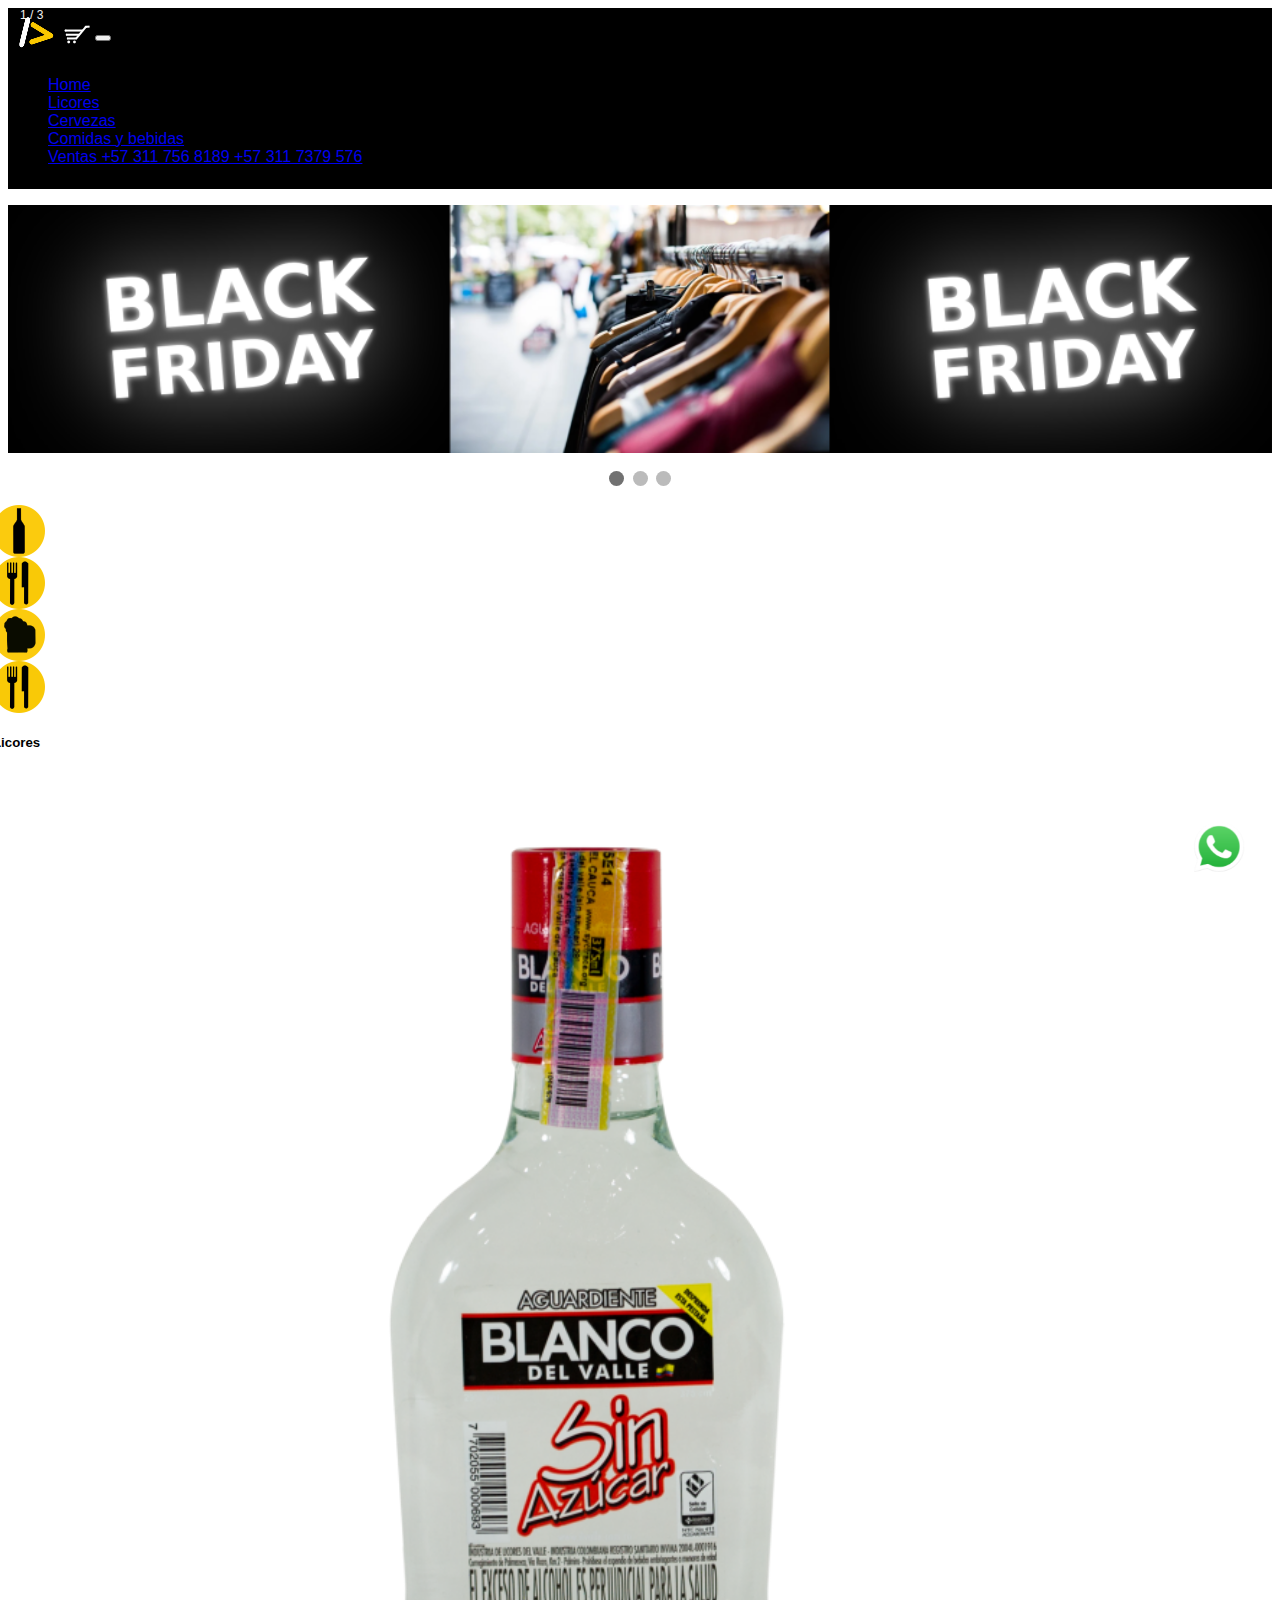
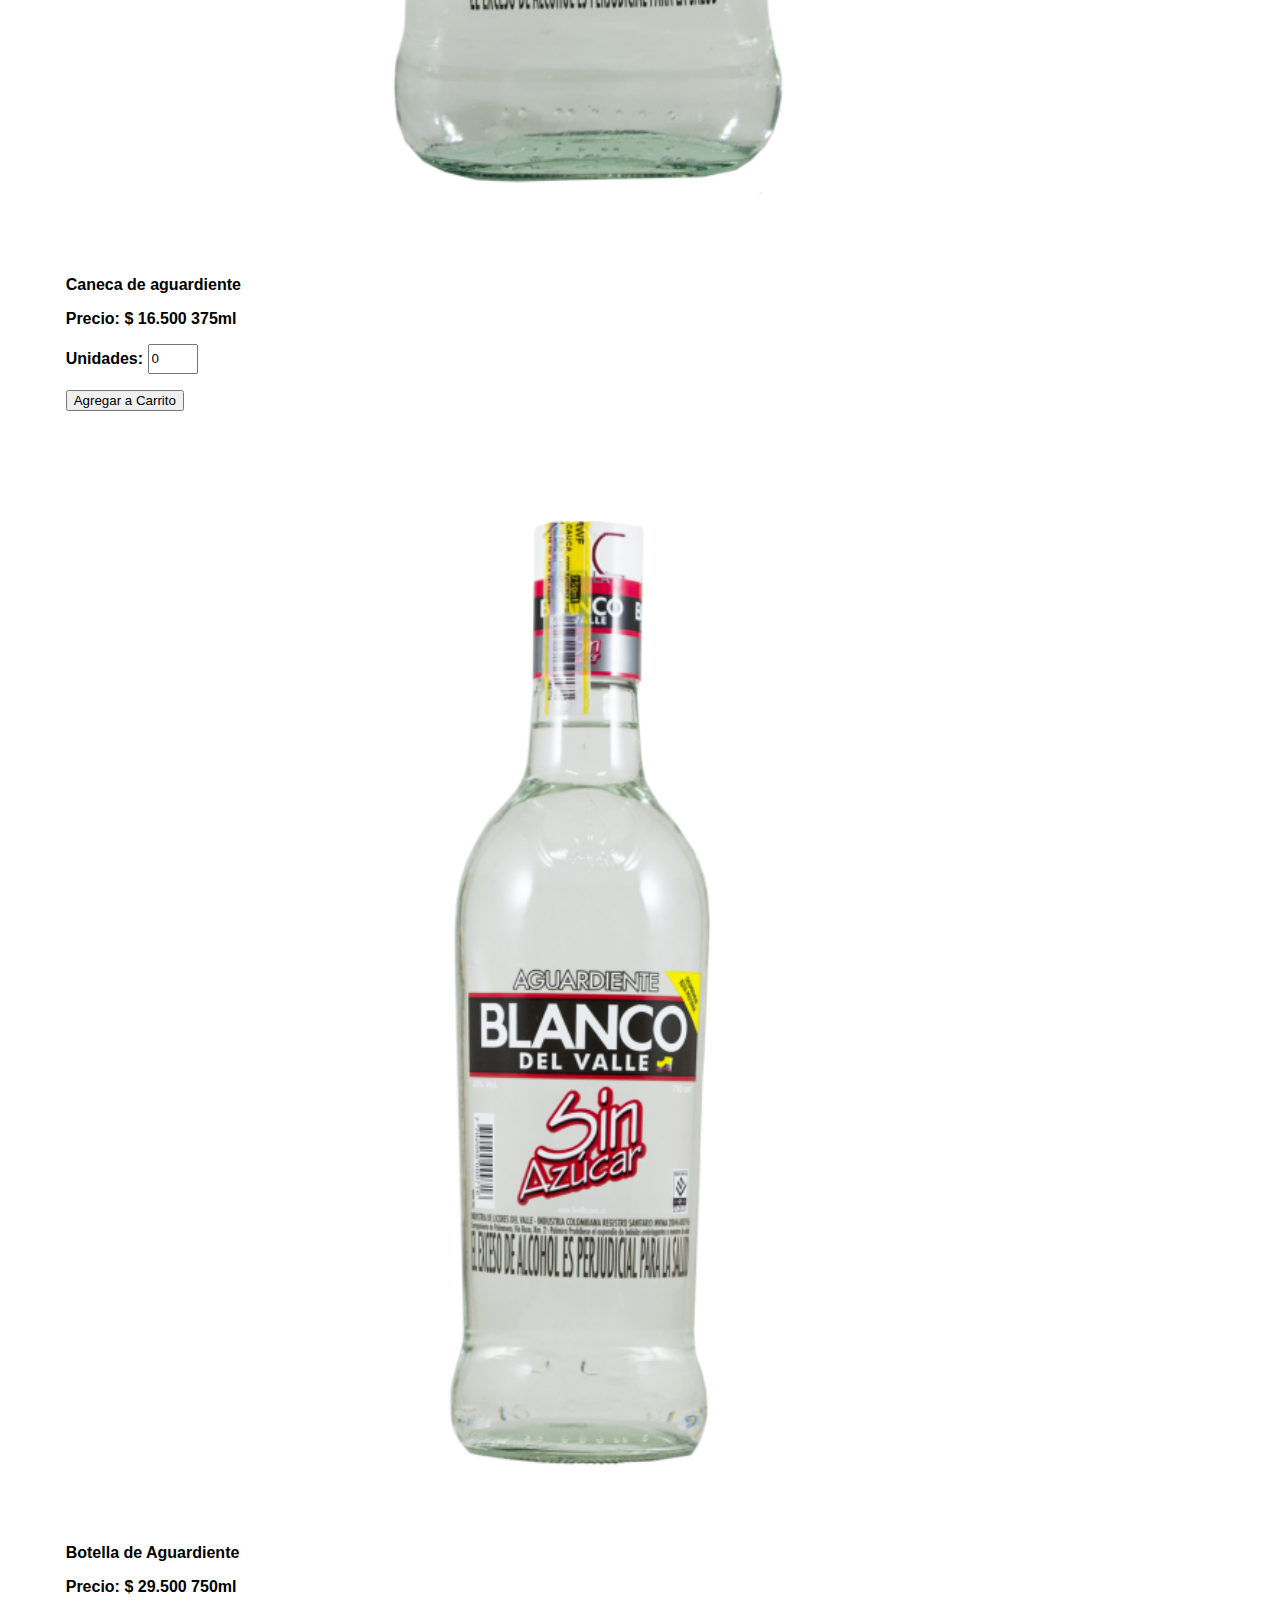
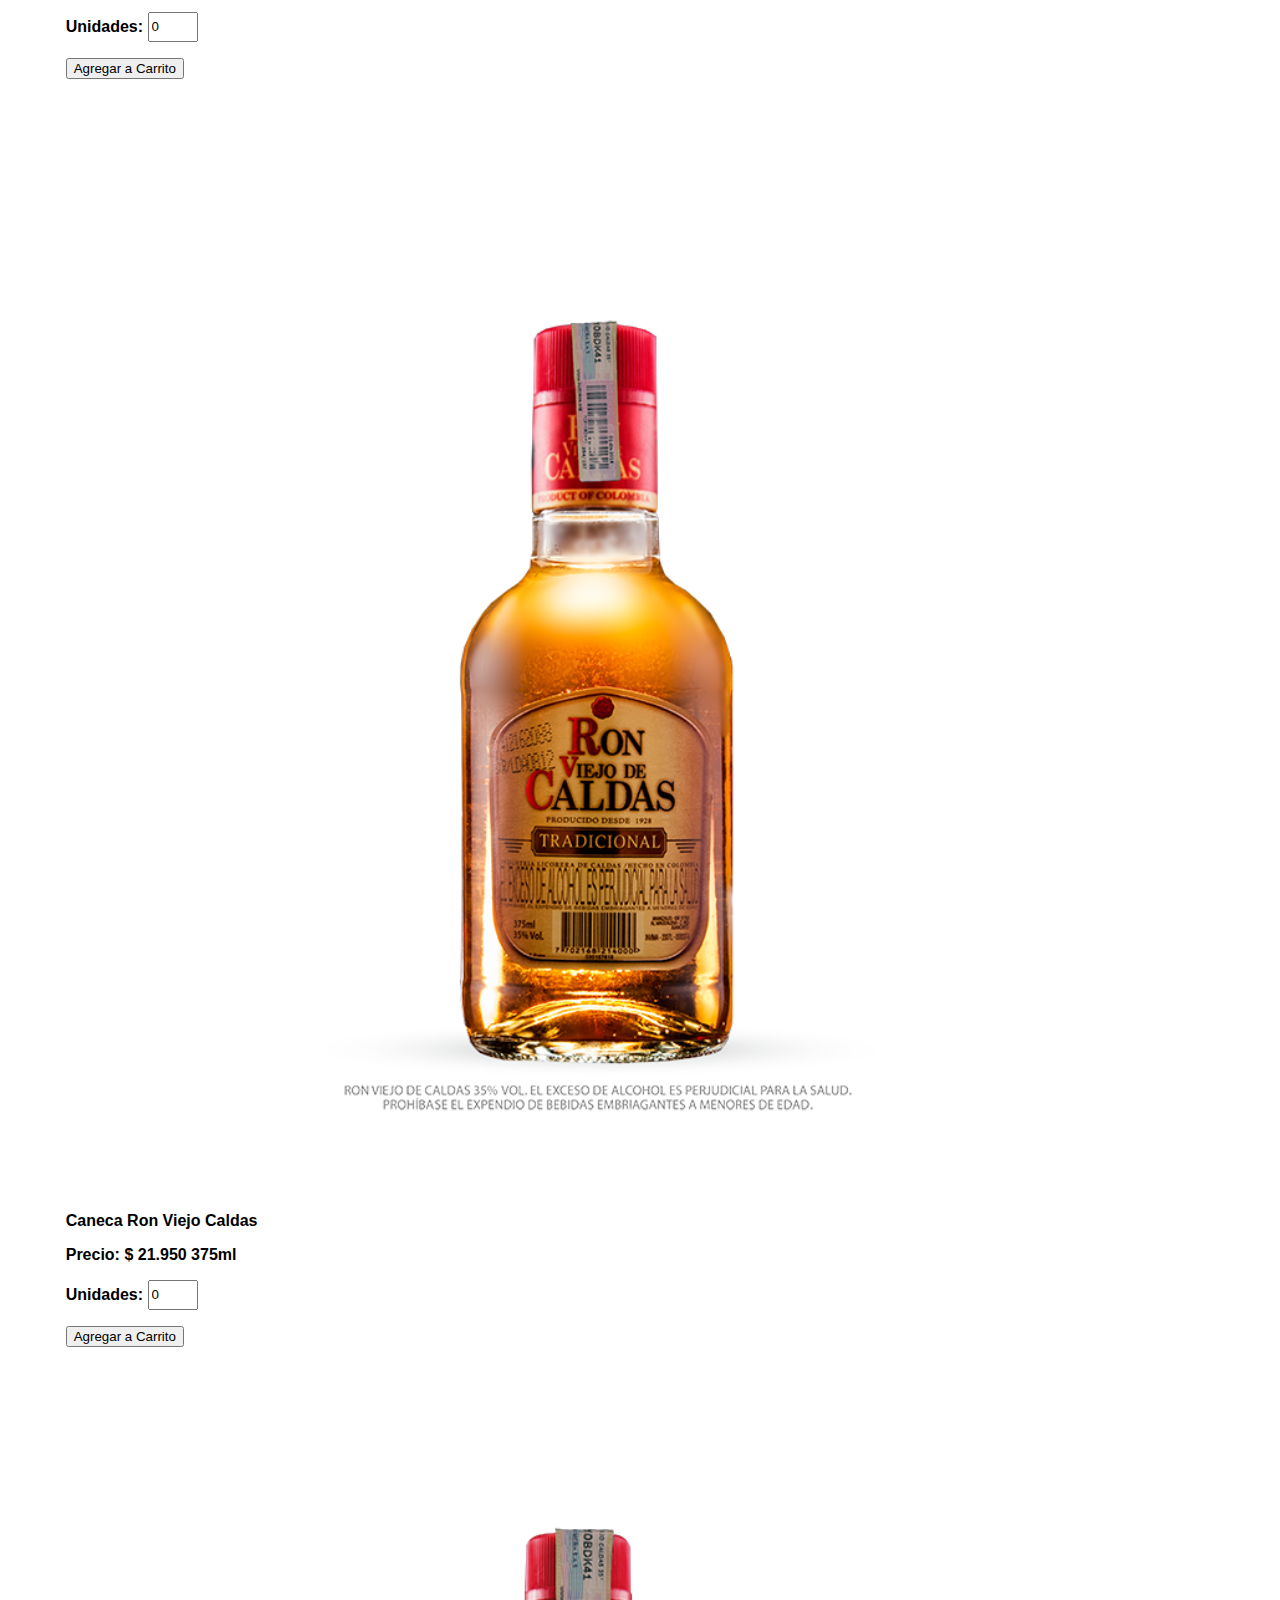
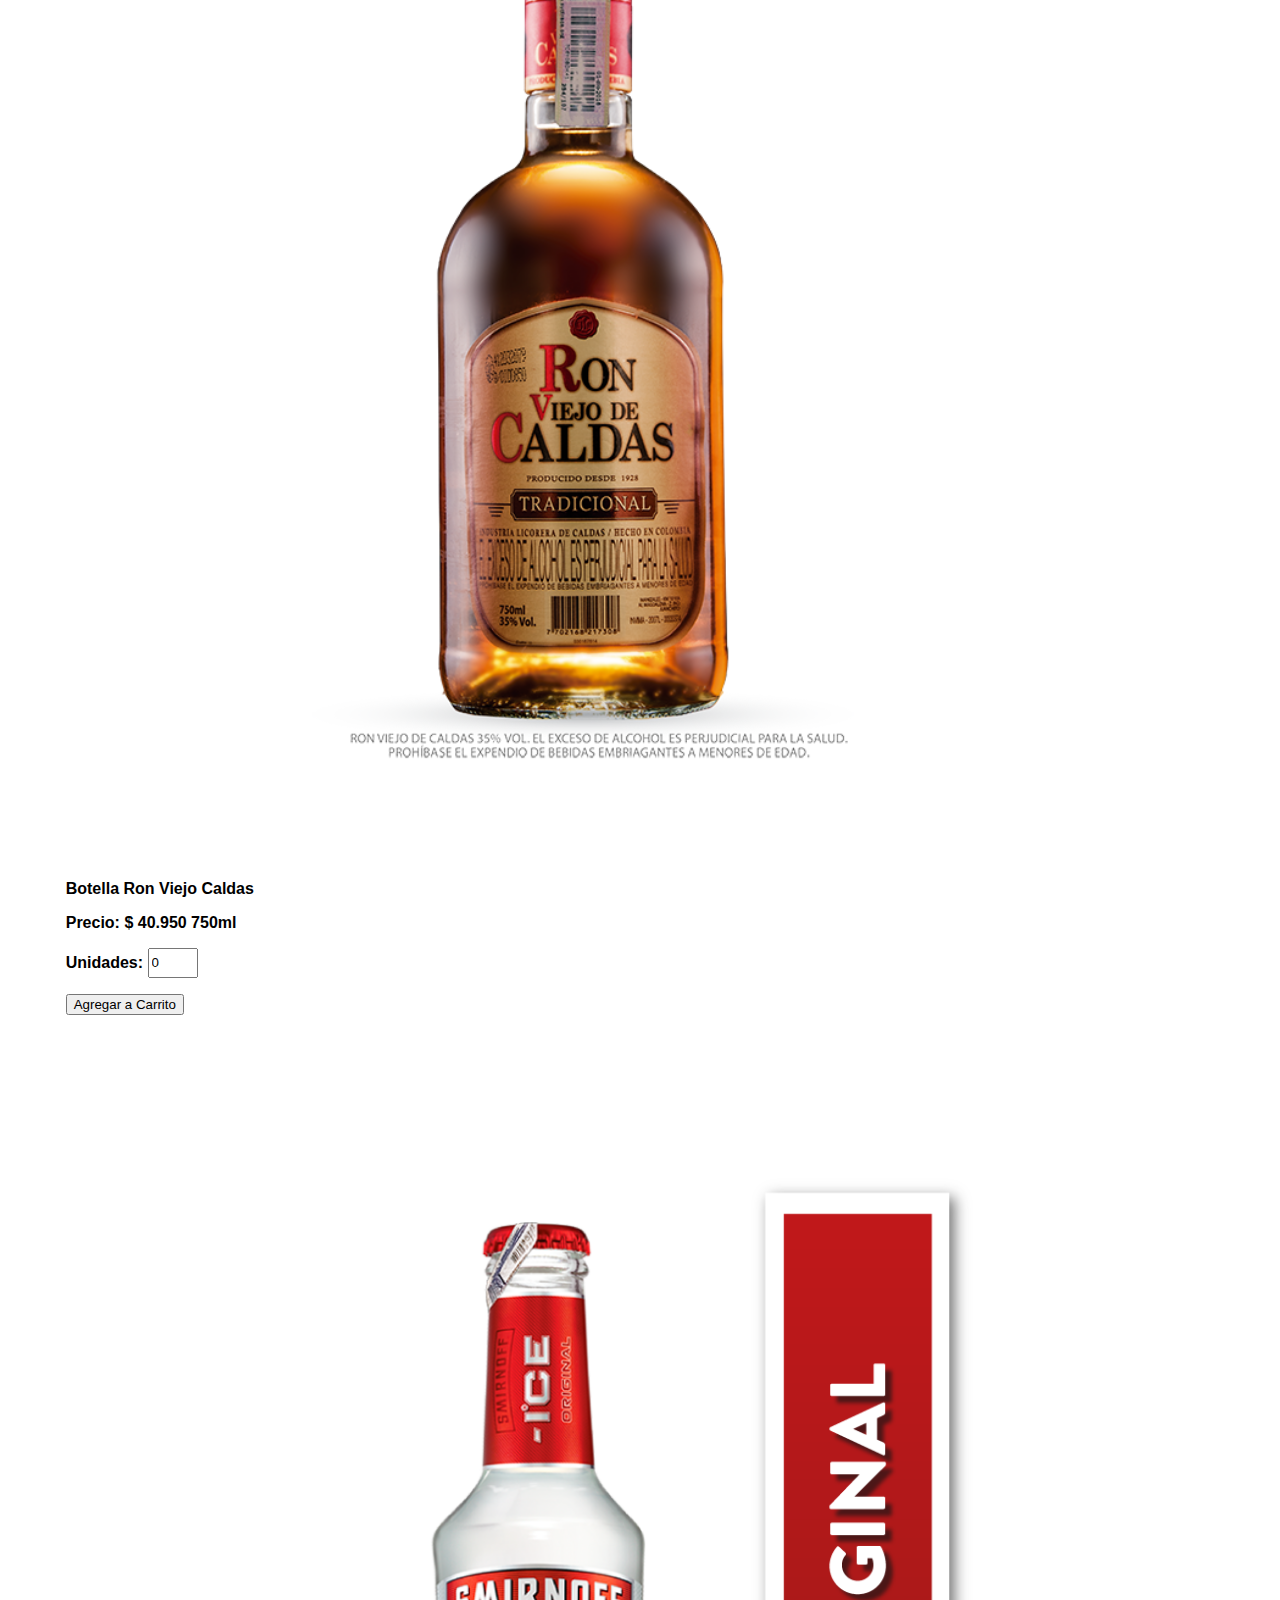
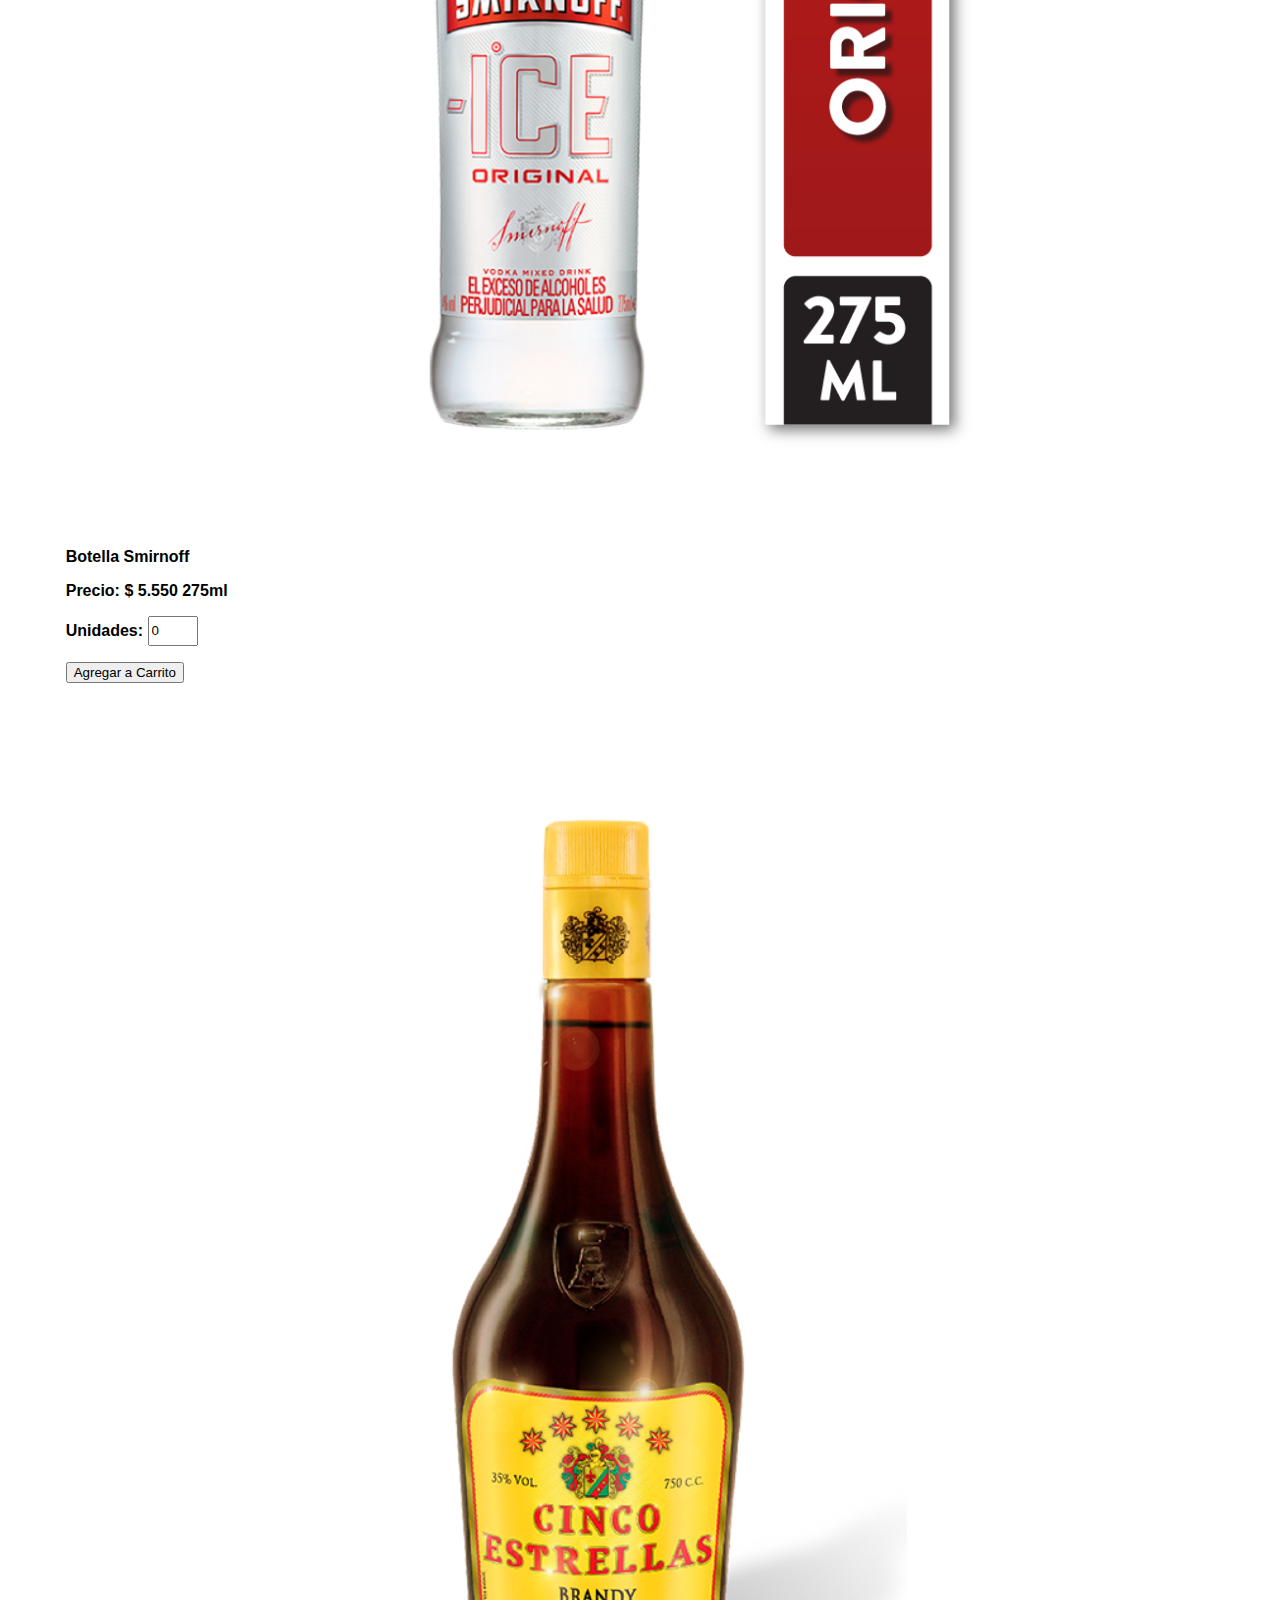
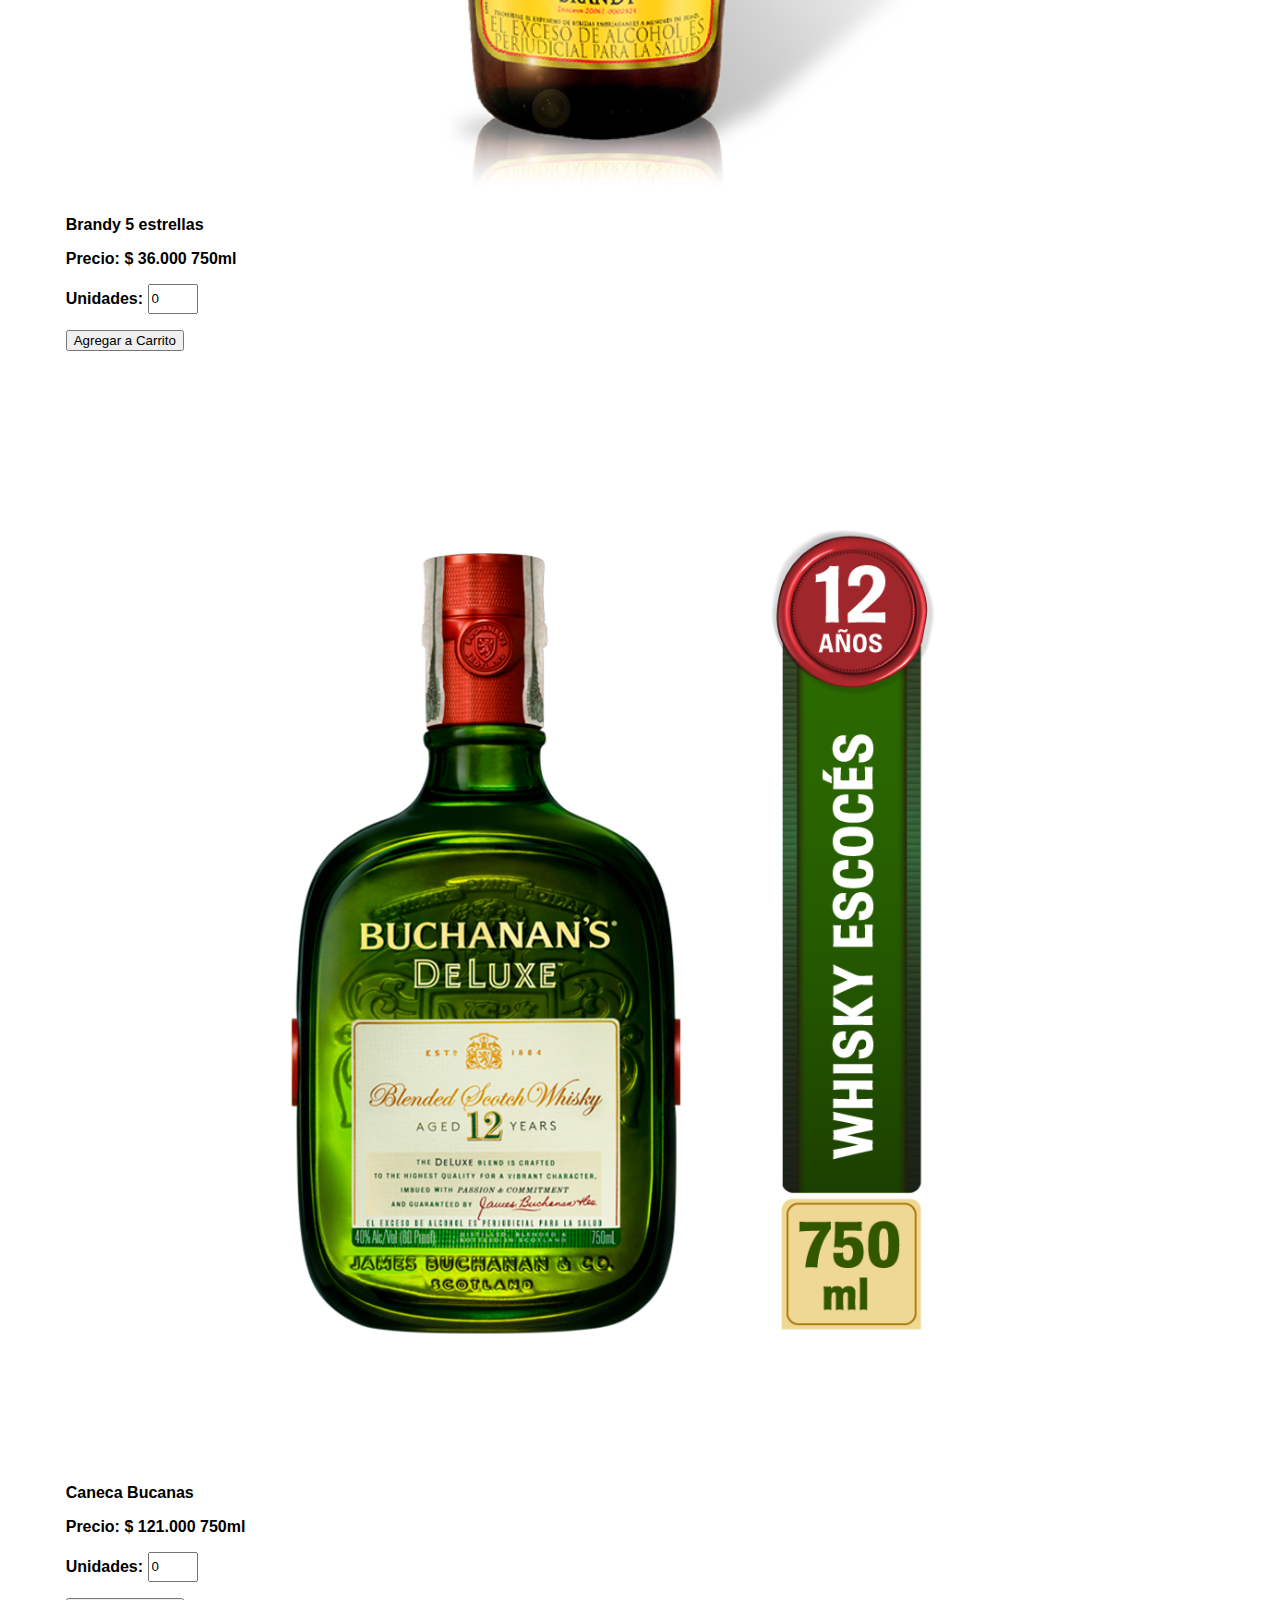
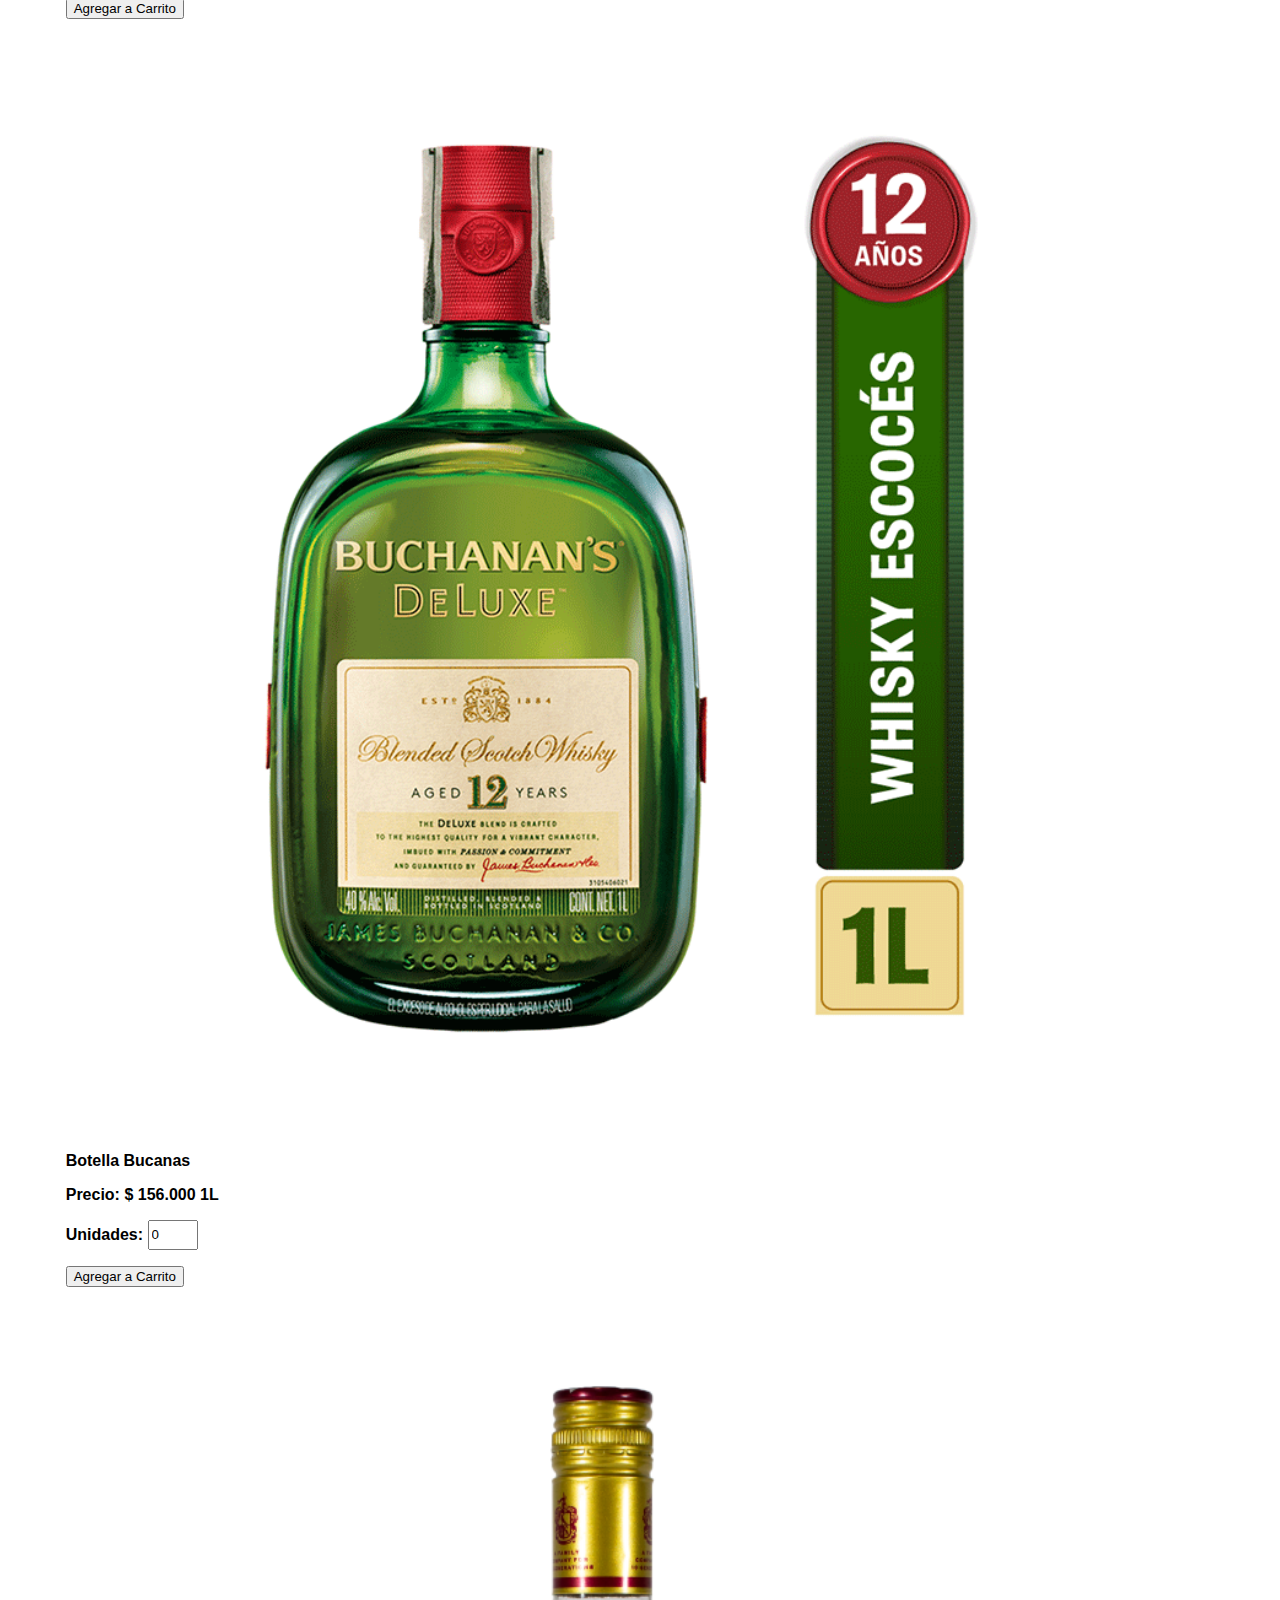
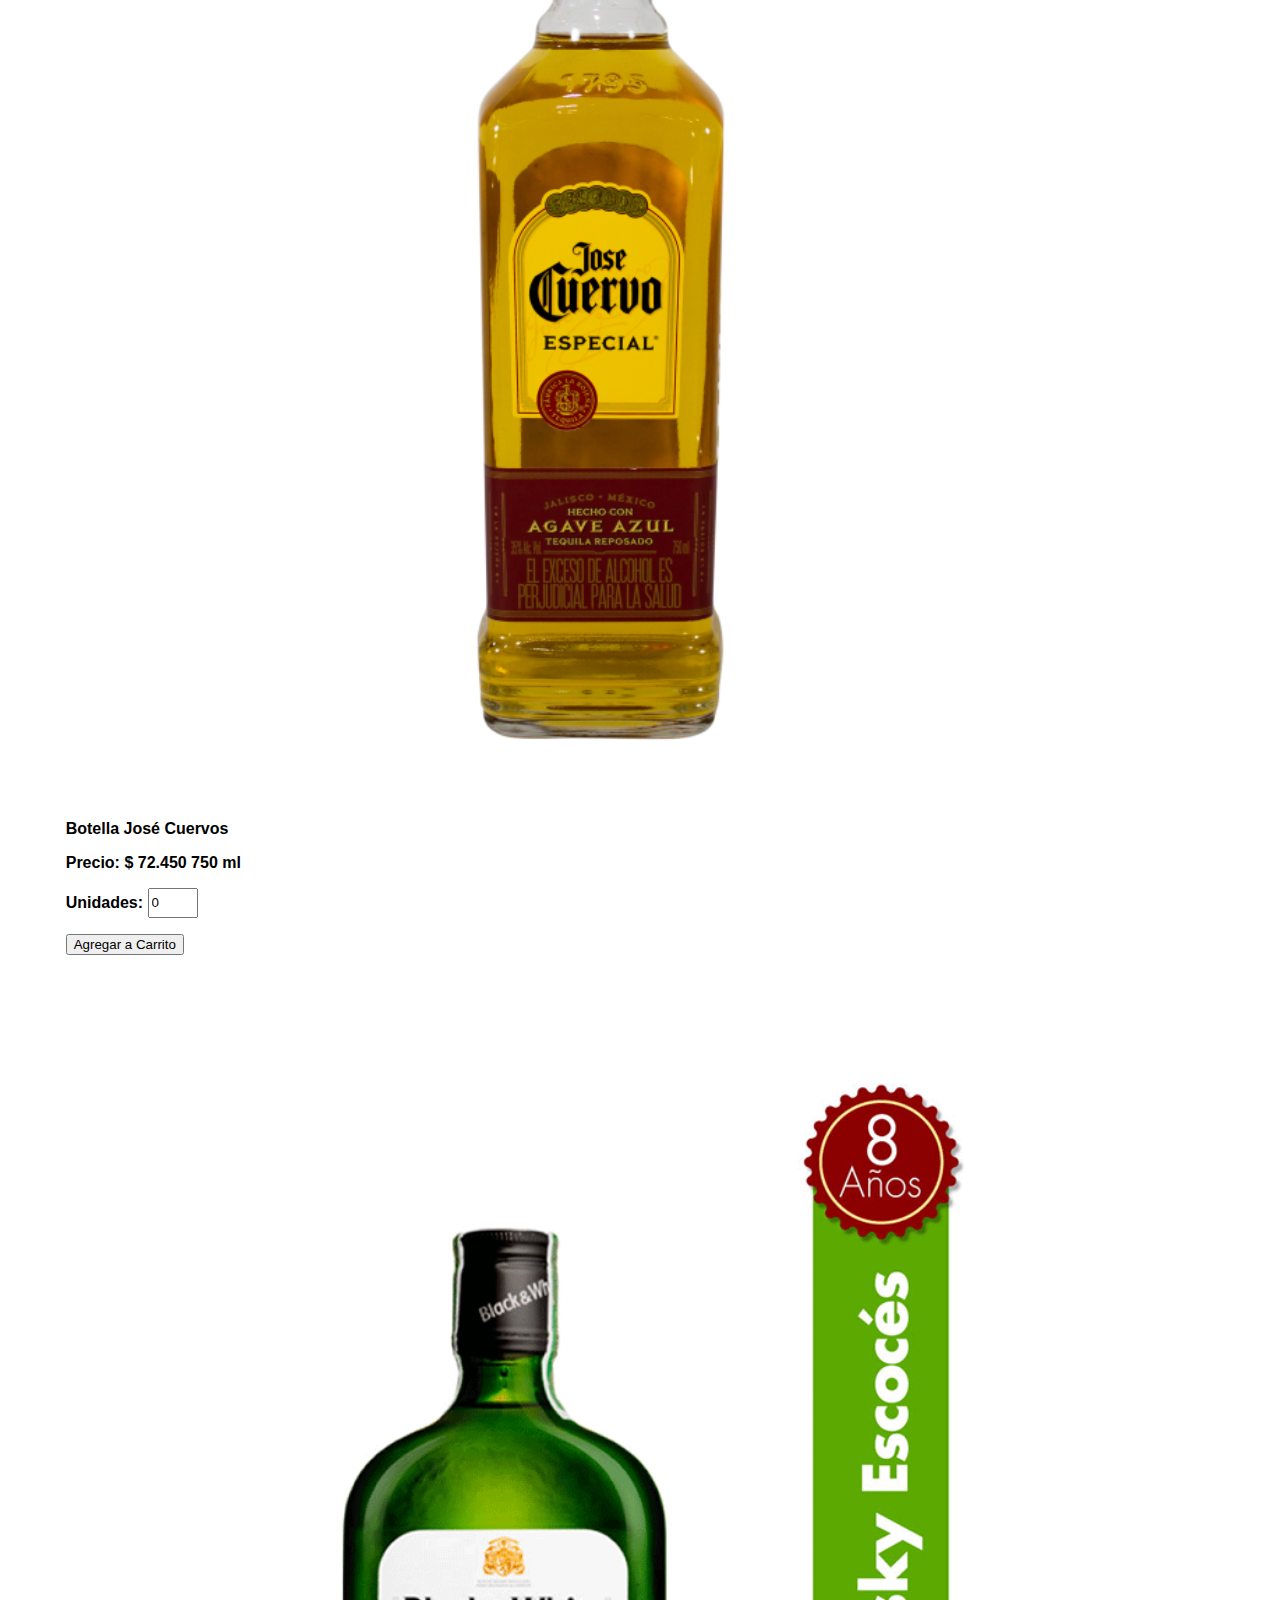
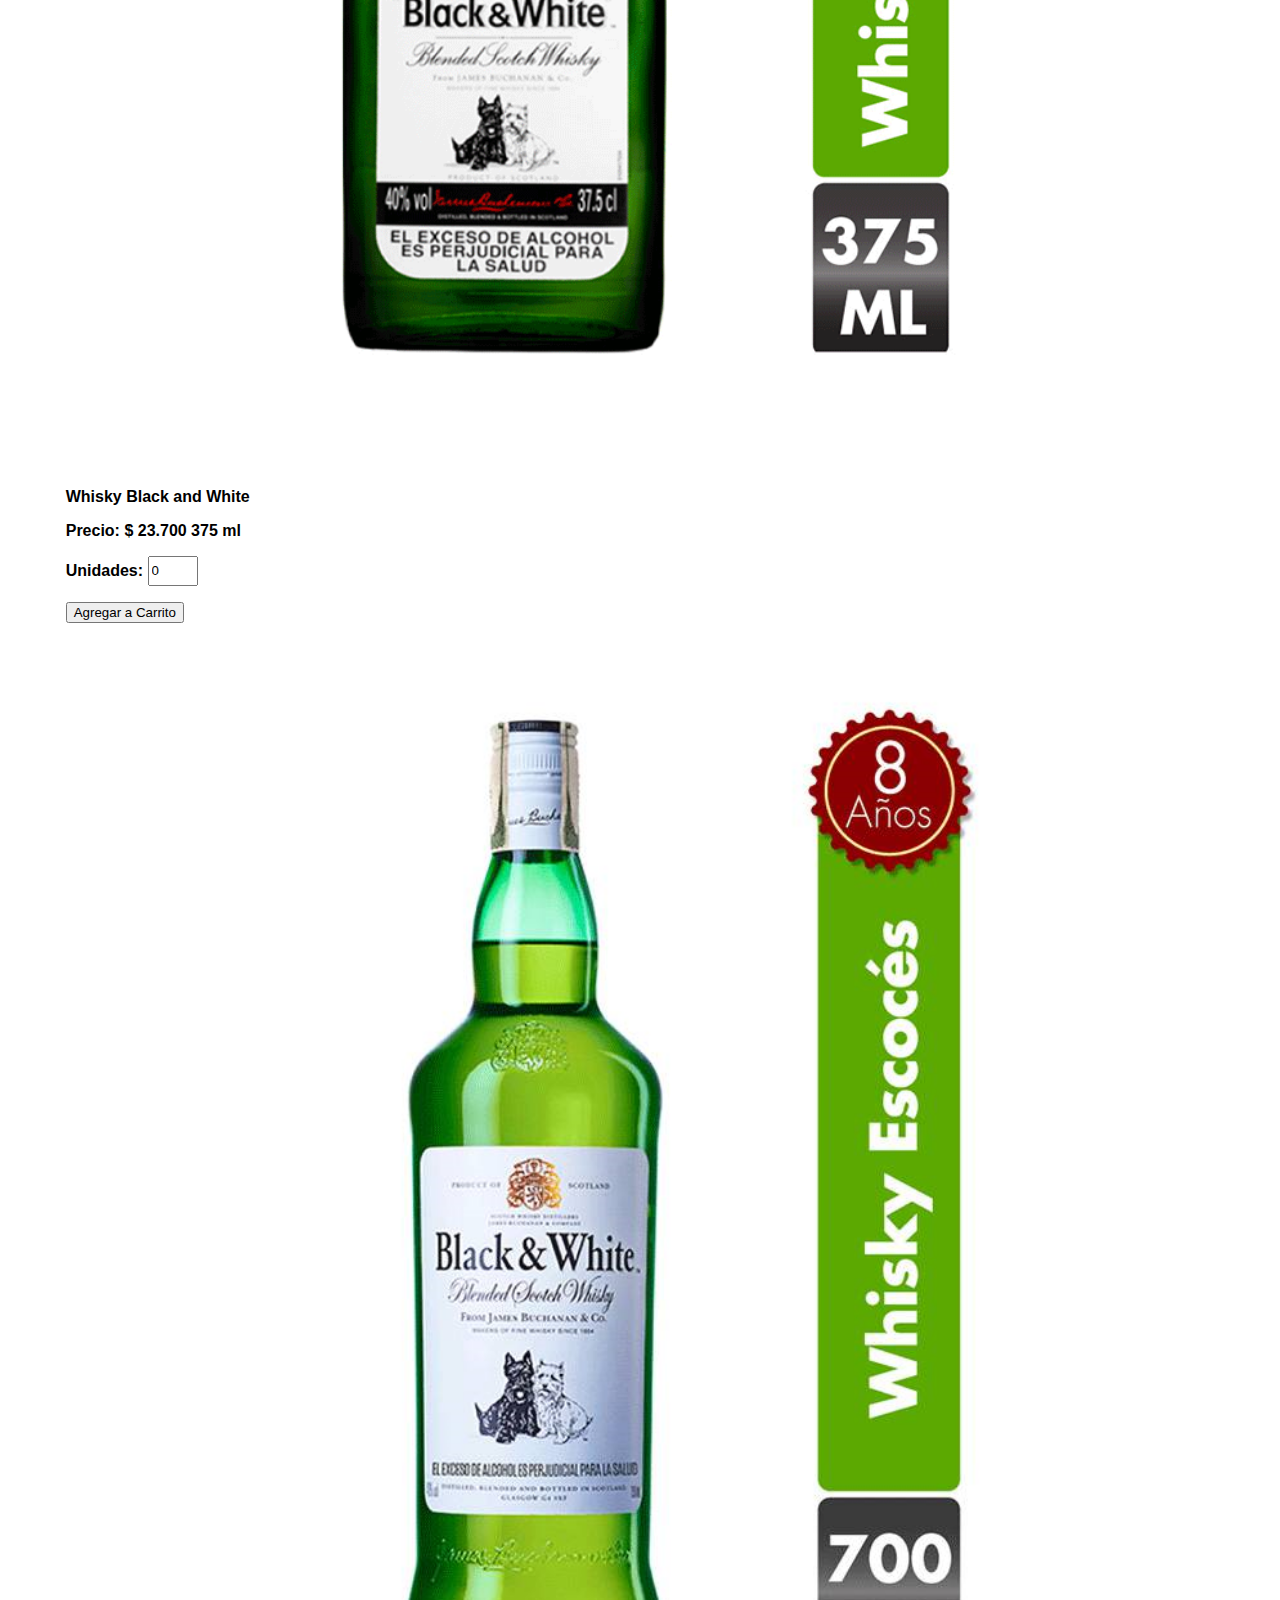
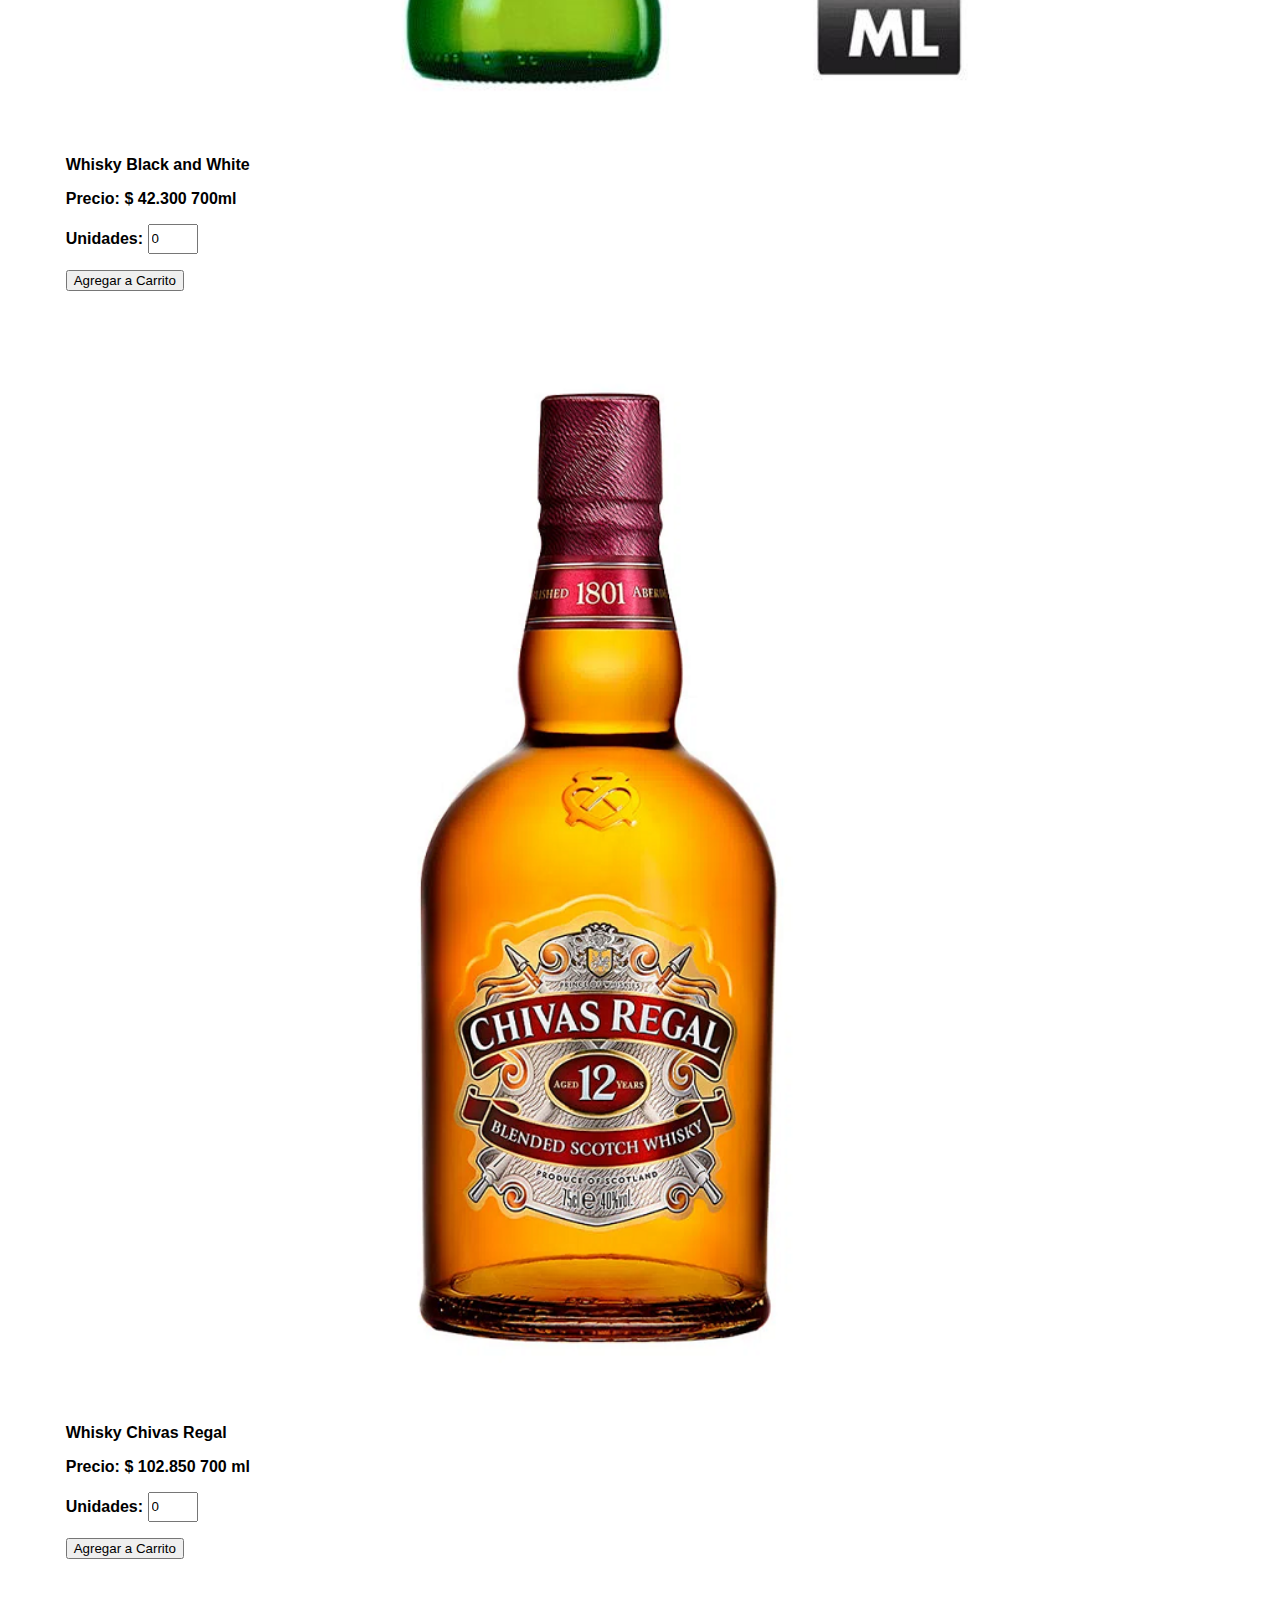
<file: mainx.html>
<!DOCTYPE html>
<html lang="en">

<head>
    <!-- Global site tag (gtag.js) - Google Analytics -->
    <script async src="https://www.googletagmanager.com/gtag/js?id=UA-130429672-1"></script>
    <script>
        window.dataLayer = window.dataLayer || [];

        function gtag() {
            dataLayer.push(arguments);
        }
        gtag('js', new Date());

        gtag('config', 'UA-130429672-1');
    </script>
    <link rel="icon" href="img/confix.png">
    <meta charset="UTF-8">
    <meta name="viewport" content="width=device-width, initial-scale=1.0">

    <title>Buro</title>
    <!--<script src="https://www.gstatic.com/firebasejs/7.14.2/firebase.js">
    </script>-->
    <link rel="stylesheet" href="https://stackpath.bootstrapcdn.com/bootstrap/4.4.1/css/bootstrap.min.css" integrity="sha384-Vkoo8x4CGsO3+Hhxv8T/Q5PaXtkKtu6ug5TOeNV6gBiFeWPGFN9MuhOf23Q9Ifjh" crossorigin="anonymous">
    <script type="text/javascript" src="mainx.js"></script>

    <link href="css/main.css" rel="stylesheet" type="text/css" />
    <link href="css/mains.scss" rel="stylesheet" type="text/css" />


    <link rel="stylesheet" href="https://cdnjs.cloudflare.com/ajax/libs/font-awesome/4.7.0/css/font-awesome.min.css">
    <style>
        * {
            box-sizing: border-box;
        }
        
        body {
            font-family: Arial, Helvetica, sans-serif;
        }
        
        .mySlides {
            display: none;
        }
        
        img {
            vertical-align: middle;
        }
        /* Slideshow container */
        
        .slideshow-container {
            max-width: 1000px;
            position: relative;
            margin: auto;
        }
        /* Caption text */
        
        .text {
            color: #f2f2f2;
            font-size: 15px;
            padding: 8px 12px;
            position: absolute;
            bottom: 8px;
            width: 100%;
            text-align: center;
        }
        /* Number text (1/3 etc) */
        
        .numbertext {
            color: #f2f2f2;
            font-size: 12px;
            padding: 8px 12px;
            position: absolute;
            top: 0;
        }
        /* The dots/bullets/indicators */
        
        .dot {
            height: 15px;
            width: 15px;
            margin: 0 2px;
            background-color: #bbb;
            border-radius: 50%;
            display: inline-block;
            transition: background-color 0.6s ease;
        }
        
        .active {
            background-color: #717171;
        }
        /* Fading animation */
        
        .fade {
            -webkit-animation-name: fade;
            -webkit-animation-duration: 1.5s;
            animation-name: fade;
            animation-duration: 1.5s;
        }
        
        @-webkit-keyframes fade {
            from {
                opacity: 1
            }
            to {
                opacity: 1
            }
        }
        
        @keyframes fade {
            from {
                opacity: 1
            }
            to {
                opacity: 1
            }
        }
        /* On smaller screens, decrease text size */
        
        @media only screen and (max-width: 300px) {
            .text {
                font-size: 11px
            }
        }
    </style>
    <!--spreadsheet-->

    <script src="https://code.jquery.com/jquery-3.4.1.js" integrity="sha256-WpOohJOqMqqyKL9FccASB9O0KwACQJpFTUBLTYOVvVU=" crossorigin="anonymous"></script>
    <script>
        function SubForm() {
            $.ajax({
                url: 'https://api.apispreadsheets.com/data/6975/',
                type: 'post',
                data: $("#myForm").serializeArray(),
                success: function() {
                    alert("SU PEDIDO YA ESTÁ  EN CAMINO, PAGO EN EFECTIVO A CONTRA ENTREGA, GRACIAS POR LA COMPRA");
                },
                error: function() {
                    alert("ERROR :(")
                }

            });

        }
    </script>
    <!--SlickSlider-->
    <link rel="stylesheet" type="text/css" href="./slick/slick.css">
    <link rel="stylesheet" type="text/css" href="./slick/slick-theme.css">
    <style type="text/css">
        html,
        * {
            box-sizing: border-box;
        }
        
        .slider {
            width: 90%;
            margin: 10px auto;
        }
        
        .slick-slide {
            margin: 0px 0px;
        }
        
        .slick-slide img {
            width: 100%;
        }
        
        .slick-prev:before,
        .slick-next:before {
            color: black;
        }
        
        .slick-slide {
            transition: all ease-in-out .3s;
            opacity: .2;
        }
        
        .slick-active {
            opacity: .5;
        }
        
        .slick-current {
            opacity: 1;
        }
    </style>
    <!--Fin Slick Slider-->
</head>

<body>
    <!--Barra de Navegación-->
    <nav class="navbar navbar-expand-md  sticky-top sticky-offset text-light " style="background-color: black">
        <a class="navbar-brand" href="index.html"><img src="img/confix.png" alt="logo"></a>
        <a class="navbar-brand" href="#carrito"><img src="img/cart.png" alt="logo"></a>
        <button class="navbar-toggler bg-light navbar-light" type="button" data-toggle="collapse" data-target="#collapsibleNavbar">
          <span class="navbar-toggler-icon"></span>
        </button>
        <div class="collapse navbar-collapse" id="collapsibleNavbar">
            <ul class="navbar-nav">
                <li class="nav-item">
                    <a class="nav-link text-white" href="index.html">Home</a>
                </li>
                <li class="nav-item">
                    <a class="nav-link text-white" href="#licores">Licores</a>
                </li>
                <li class="nav-item">
                    <a class="nav-link text-white" href="#beer">Cervezas</a>
                </li>
                <li class="nav-item">
                    <a class="nav-link text-white" href="#alimentos">Comidas y bebidas</a>
                </li>
                <li class="nav-item">
                    <a class="nav-link text-white" href="https://wa.me/573117379576">Ventas +57 311 756 8189  +57 311 7379 576</a>
                </li>
                <li class="nav-item">
                    <a href="https://www.facebook.com/tiendasburo" id="link"> <i class="fa fa-facebook-f" style="font-size:20px;color:blue"></i></a>


                    <a href="https://www.instagram.com/tiendasburo/" id="link"> <i class="fa fa-instagram" style="font-size:20px;color:red"></i></a>
                </li>
            </ul>


        </div>
    </nav>
    <!--Fin Barra de Navegación-->
    <!--Slider******************************************-->
    <div class="mySlides fade">
        <div class="numbertext">1 / 3</div>
        <img src="img/slider2.png" style="width:100%">

    </div>

    <div class="mySlides fade">
        <div class="numbertext">2 / 3</div>
        <img src="img/slider3.png" style="width:100%">

    </div>

    <div class="mySlides fade">
        <div class="numbertext">3 / 3</div>
        <img src="img/slider1.png" style="width:100%">

    </div>

    </div>
    <br>

    <div style="text-align:center">
        <span class="dot"></span>
        <span class="dot"></span>
        <span class="dot"></span>
    </div>
    <!--Fin Slider**************************************-->
    <!--Categorías -->
    <section id="store">
        <div class="container">
            <div class="row">
                <div class="col-3 col-ms-3 col-md-3 col-lg-3 col-xl-3">
                    <a href="#licores"><img src="img/ropa.png" alt=""></a>
                </div>
                <div class="col-3 col-ms-3 col-md-3 col-lg-3 col-xl-3">
                    <a href="#alimentos"><img src="img/comida.png" alt=""></a>
                </div>
                <div class="col-3 col-ms-3 col-md-3 col-lg-3 col-xl-3">
                    <a href="#beer"><img src="img/beer.png" alt=""></a>
                </div>
                <div class="col-3 col-ms-3 col-md-3 col-lg-3 col-xl-3">
                    <a href="#alimentos"><img src="img/comida.png" alt=""></a>
                </div>

            </div>
        </div>
    </section>
    <!--**************************-->
    <section>
        <!--SlickSLider-->
        <div class="container">
            <div class="row">
                <div class="col-12 col-ms-12 col-md-12 col-lg-4 col-xl-4">
                    <!--3A COLUMNA-->
                    <h5 id="licores"><strong>Licores</strong></h5>

                    <section class="lazy slider">
                        <div class="card">
                            <img src="img/licores/licornombre/aguardientecaneca.png" alt="">
                            <div class="container">
                                <strong>
                                <p><label>Caneca de aguardiente</label></P>
                                <p><label>Precio: $ 16.500 375ml </label></P>
                                <p><label>Unidades:</label>
                                </strong>
                                <input type="number" id="ccaneagu" value="0" style="width:50px;height:30px"></p>

                                <p><button type="button" class="btn btn-primary btn-sm" onclick=" caneagu.validararticulo()"> Agregar a Carrito </button></button>
                                </p>
                            </div>
                        </div>

                        <div class="card">
                            <img src="img/licores/licornombre/aguardientebotella.png" alt="">
                            <div class="container">
                                <strong>
                                <p><label>Botella de Aguardiente</label></P>
                                <p><label>Precio: $ 29.500 750ml </label></P>
                                <p><label>Unidades:</label>
                                </strong>
                                <input type="number" id="cbotagu" value="0" style="width:50px;height:30px"></p>

                                <p><button type="button" class="btn btn-primary btn-sm" onclick=" botagu.validararticulo()"> Agregar a Carrito </button></button>
                                </p>
                            </div>
                        </div>
                        <div class="card">
                            <img src="img/licores/licornombre/ronViejodeCaldasCaneca.png" alt="">
                            <div class="container">
                                <strong>
                                <p><label>Caneca Ron Viejo Caldas</label></P>
                                <p><label>Precio: $ 21.950 375ml</label></P>
                                <p><label>Unidades:</label>
                                </strong>
                                <input type="number" id="ccarovi" value="0" style="width:50px;height:30px"></p>

                                <p><button type="button" class="btn btn-primary btn-sm" onclick=" carovi.validararticulo()"> Agregar a Carrito </button></button>
                                </p>
                            </div>
                        </div>
                        <div class="card">
                            <img src="img/licores/licornombre/ronViejodeCaldasBotella.png" alt="">
                            <div class="container">
                                <strong>
                                <p><label>Botella Ron Viejo Caldas</label></P>
                                <p><label>Precio: $ 40.950 750ml </label></P>
                                <p><label>Unidades:</label>
                                </strong>
                                <input type="number" id="cborovi" value="0" style="width:50px;height:30px"></p>

                                <p><button type="button" class="btn btn-primary btn-sm" onclick=" borovi.validararticulo()"> Agregar a Carrito </button></button>
                                </p>
                            </div>
                        </div>
                        <div class="card">
                            <img src="img/licores/licornombre/smirnoff.png" alt="">
                            <div class="container">
                                <strong>
                                <p><label>Botella Smirnoff</label></P>
                                <p><label>Precio: $ 5.550 275ml </label></P>
                                <p><label>Unidades:</label>
                                </strong>
                                <input type="number" id="csmirnoff" value="0" style="width:50px;height:30px"></p>

                                <p><button type="button" class="btn btn-primary btn-sm" onclick=" smirnoff.validararticulo()"> Agregar a Carrito </button></button>
                                </p>
                            </div>
                        </div>

                        <div class="card">
                            <img src="img/licores/licornombre/ronCincoEstrellasBotella.png" alt="">
                            <div class="container">
                                <strong>
                                <p><label>Brandy 5 estrellas </label></P>
                                <p><label>Precio: $ 36.000 750ml </label></P>
                                <p><label>Unidades:</label>
                                </strong>
                                <input type="number" id="cbr5es" value="0" style="width:50px;height:30px"></p>

                                <p><button type="button" class="btn btn-primary btn-sm" onclick=" br5es.validararticulo()"> Agregar a Carrito </button></button>
                                </p>
                            </div>
                        </div>

                        <div class="card">
                            <img src="img/licores/licornombre/bucanasCaneca.png" alt="">
                            <div class="container">
                                <strong>
                                <p><label>Caneca Bucanas</label></P>
                                <p><label>Precio: $ 121.000 750ml </label></P>
                                <p><label>Unidades:</label>
                                </strong>
                                <input type="number" id="ccabucanas " value="0" style="width:50px;height:30px"></p>

                                <p><button type="button" class="btn btn-primary btn-sm" onclick=" cabucanas .validararticulo()"> Agregar a Carrito </button></button>
                                </p>
                            </div>
                        </div>
                        <div class="card">
                            <img src="img/licores/licornombre/bucanasBotella.png" alt="">
                            <div class="container">
                                <strong>
                                <p><label>Botella Bucanas</label></P>
                                <p><label>Precio: $ 156.000 1L </label></P>
                                <p><label>Unidades:</label>
                                </strong>
                                <input type="number" id="cbobucanas" value="0" style="width:50px;height:30px"></p>

                                <p><button type="button" class="btn btn-primary btn-sm" onclick=" bobucanas.validararticulo()"> Agregar a Carrito </button></button>
                                </p>
                            </div>
                        </div>
                        <div class="card">
                            <img src="img/licores/licornombre/josecuervosbotella.png" alt="">
                            <div class="container">
                                <strong>
                                <p><label>Botella José Cuervos</label></P>
                                <p><label>Precio: $ 72.450 750 ml </label></P>
                                <p><label>Unidades:</label>
                                </strong>
                                <input type="number" id="cbojoscu" value="0" style="width:50px;height:30px"></p>

                                <p><button type="button" class="btn btn-primary btn-sm" onclick=" bojoscu.validararticulo()"> Agregar a Carrito </button></button>
                                </p>
                            </div>
                        </div>
                        <div class="card">
                            <img src="img/licores/licornombre/blackandwhiteCaneca.png" alt="">
                            <div class="container">
                                <strong>
                                <p><label>Whisky Black and White</label></P>
                                <p><label>Precio: $ 23.700 375 ml </label></P>
                                <p><label>Unidades:</label>
                                </strong>
                                <input type="number" id="ccablwh" value="0" style="width:50px;height:30px"></p>

                                <p><button type="button" class="btn btn-primary btn-sm" onclick=" cablwh.validararticulo()"> Agregar a Carrito </button></button>
                                </p>
                            </div>
                        </div>
                        <div class="card">
                            <img src="img/licores/licornombre/blackandwhiteBotella.png" alt="">
                            <div class="container">
                                <strong>
                                <p><label>Whisky Black and White</label></P>
                                <p><label>Precio: $ 42.300 700ml </label></P>
                                <p><label>Unidades:</label>
                                </strong>
                                <input type="number" id="cboblwh" value="0" style="width:50px;height:30px"></p>

                                <p><button type="button" class="btn btn-primary btn-sm" onclick=" boblwh.validararticulo()"> Agregar a Carrito </button></button>
                                </p>
                            </div>
                        </div>
                        <div class="card">
                            <img src="img/licores/licornombre/chivasRegalBotella.png" alt="">
                            <div class="container">
                                <strong>
                                <p><label> Whisky Chivas Regal </label></P>
                                <p><label>Precio: $ 102.850 700 ml </label></P>
                                <p><label>Unidades:</label>
                                </strong>
                                <input type="number" id="cchiregl" value="0" style="width:50px;height:30px"></p>

                                <p><button type="button" class="btn btn-primary btn-sm" onclick=" chiregl.validararticulo()"> Agregar a Carrito </button></button>
                                </p>
                            </div>
                        </div>
                        <div class="card">
                            <img src="img/licores/licornombre/oldParrBotella.png" alt="">
                            <div class="container">
                                <strong>
                                <p><label>Whisky Old Parr</label></P>
                                <p><label>Precio: $ 140.500 1L </label></P>
                                <p><label>Unidades:</label>
                                </strong>
                                <input type="number" id="cwholpar" value="0" style="width:50px;height:30px"></p>

                                <p><button type="button" class="btn btn-primary btn-sm" onclick=" wholpar.validararticulo()"> Agregar a Carrito </button></button>
                                </p>
                            </div>
                        </div>
                        <div class="card">
                            <img src="img/licores/licornombre/redlabelBotella.png" alt="">
                            <div class="container">
                                <strong>
                                <p><label>Whisky Red Label</label></P>
                                <p><label>Precio: $ 69.150 1L </label></P>
                                <p><label>Unidades:</label>
                                </strong>
                                <input type="number" id="crelab7" value="0" style="width:50px;height:30px"></p>

                                <p><button type="button" class="btn btn-primary btn-sm" onclick=" relab7.validararticulo()"> Agregar a Carrito </button></button>
                                </p>
                            </div>
                        </div>
                        <div class="card">
                            <img src="img/licores/licornombre/vodkaAbsolut.png" alt="">
                            <div class="container">
                                <strong>
                                <p><label>Vodka Absolut</label></P>
                                <p><label>Precio: $ 88.050 1L </label></P>
                                <p><label>Unidades:</label>
                                </strong>
                                <input type="number" id="cvokAbs1l" value="0" style="width:50px;height:30px"></p>

                                <p><button type="button" class="btn btn-primary btn-sm" onclick=" vokAbs1l.validararticulo()"> Agregar a Carrito </button></button>
                                </p>
                            </div>
                        </div>



                    </section>

                </div>
                <!--1A COLUMNA-->
                <div class="col-12 col-ms-12 col-md-12 col-lg-4 col-xl-4">
                    <h5 id="beer"><strong>Cervezas</strong></h5>
                    <section class="lazy slider">
                        <div class="card">
                            <img src="img/licores/licornombre/sixpackPoker.png" alt="">
                            <div class="container">
                                <strong>
                                <p><label>Six Pack Poker</label></P>
                                <p><label>Precio: $ 13.900 6und </label></P>
                                <p><label>Unidades:</label>
                                </strong>
                                <input type="number" id="cpoker6" value="0" style="width:50px;height:30px"></p>

                                <p><button type="button" class="btn btn-primary btn-sm" onclick=" poker6.validararticulo()"> Agregar a Carrito </button></button>
                                </p>
                            </div>
                        </div>

                        <div class="card">
                            <img src="img/licores/licornombre/sixpackClubColombiaDorada.png" alt="">
                            <div class="container">
                                <strong>
                                <p><label>Six pack Club Col Dorada</label></P>
                                <p><label>Precio: $ 15.000 6und </label></P>
                                <p><label>Unidades:</label>
                                </strong>
                                <input type="number" id="cclubcoldor6" value="0" style="width:50px;height:30px"></p>

                                <p><button type="button" class="btn btn-primary btn-sm" onclick=" clubcoldor6.validararticulo()"> Agregar a Carrito </button></button>
                                </p>
                            </div>
                        </div>
                        <div class="card">
                            <img src="img/licores/licornombre/sixpackClubColombiaNegra.png" alt="">
                            <div class="container">
                                <strong>
                                <p><label>Six pack Club Col Negra</label></P>
                                <p><label>Precio: $ 15.000 6und</label></P>
                                <p><label>Unidades:</label>
                                </strong>
                                <input type="number" id="cclubcolneg6" value="0" style="width:50px;height:30px"></p>

                                <p><button type="button" class="btn btn-primary btn-sm" onclick=" clubcolneg6.validararticulo()"> Agregar a Carrito </button></button>
                                </p>
                            </div>
                        </div>
                        <div class="card">
                            <img src="img/licores/licornombre/sixpackClubColombiaRoja.png" alt="">
                            <div class="container">
                                <strong>
                                <p><label>Six pack Club Col Roja</label></P>
                                <p><label>Precio: $ 15.000 6und </label></P>
                                <p><label>Unidades:</label>
                                </strong>
                                <input type="number" id="cclubcolroj6" value="0" style="width:50px;height:30px"></p>

                                <p><button type="button" class="btn btn-primary btn-sm" onclick=" clubcolroj6.validararticulo()"> Agregar a Carrito </button></button>
                                </p>
                            </div>
                        </div>
                        <div class="card">
                            <img src="img/licores/licornombre/sixpackBubweiserHeineken.png" alt="">
                            <div class="container">
                                <strong>
                                <p><label>Six pack Heineken</label></P>
                                <p><label>Precio: $ 20.100 6und </label></P>
                                <p><label>Unidades:</label>
                                </strong>
                                <input type="number" id="cheinek6" value="0" style="width:50px;height:30px"></p>

                                <p><button type="button" class="btn btn-primary btn-sm" onclick=" heinek6.validararticulo()"> Agregar a Carrito </button></button>
                                </p>
                            </div>
                        </div>
                        <div class="card">
                            <img src="img/licores/licornombre/sixpackCoronaExtra.png" alt="">
                            <div class="container">
                                <strong>
                                <p><label>Six pack Corona</label></P>
                                <p><label>Precio: $ 24.000 6und </label></P>
                                <p><label>Unidades:</label>
                                </strong>
                                <input type="number" id="ccorona6" value="0" style="width:50px;height:30px"></p>

                                <p><button type="button" class="btn btn-primary btn-sm" onclick=" corona6.validararticulo()"> Agregar a Carrito </button></button>
                                </p>
                            </div>
                        </div>

                        <div class="card">
                            <img src="img/licores/licornombre/sixpackBubweiser.png" alt="">
                            <div class="container">
                                <strong>
                                <p><label>Six pack Bubweiser</label></P>
                                <p><label>Precio: $ 12.600 6und </label></P>
                                <p><label>Unidades:</label>
                                </strong>
                                <input type="number" id="cbubweis6" value="0" style="width:50px;height:30px"></p>

                                <p><button type="button" class="btn btn-primary btn-sm" onclick=" bubweis6.validararticulo()"> Agregar a Carrito </button></button>
                                </p>
                            </div>
                        </div>
                        <div class="card">
                            <img src="img/licores/licornombre/sixpackAguila.png" alt="">
                            <div class="container">
                                <strong>
                                <p><label>Six pack Aguila</label></P>
                                <p><label>Precio: $ 12.000 6und </label></P>
                                <p><label>Unidades:</label>
                                </strong>
                                <input type="number" id="caguila6" value="0" style="width:50px;height:30px"></p>

                                <p><button type="button" class="btn btn-primary btn-sm" onclick=" aguila6.validararticulo()"> Agregar a Carrito </button></button>
                                </p>
                            </div>
                        </div>
                        <div class="card">
                            <img src="img/licores/licornombre/sixpackBecks.png" alt="">
                            <div class="container">
                                <strong>
                                <p><label>Six pack Becks</label></P>
                                <p><label>Precio: $ 14.400 6und </label></P>
                                <p><label>Unidades:</label>
                                </strong>
                                <input type="number" id="cbecks6" value="0" style="width:50px;height:30px"></p>

                                <p><button type="button" class="btn btn-primary btn-sm" onclick=" becks6.validararticulo()"> Agregar a Carrito </button></button>
                                </p>
                            </div>
                        </div>



                    </section>

                </div>
                <div class="col-12 col-ms-12 col-md-12 col-lg-4 col-xl-4">
                    <!--2A COLUMNA-->
                    <h5 id="alimentos"><strong>Comidas y bebidas</strong></h5>
                    <section class="lazy slider">
                        <div class="card">
                            <img src="img/comida/comida rapida/hamburguesasencilla.png" alt="">
                            <div class="container">
                                <strong>
                                <p><label>Hamburguesa clásica</label></P>
                                <p><label>Precio: $ 20.000 combo </label></P>
                                <p><label>Unidades:</label>
                                </strong>
                                <input type="number" id="chamburCom" value="0" style="width:50px;height:30px"></p>

                                <p><button type="button" class="btn btn-primary btn-sm" onclick=" hamburCom.validararticulo()"> Agregar a Carrito </button></button>
                                </p>
                            </div>
                        </div>



                        <div class="card">
                            <img src="img/comida/comida rapida/perrosencillocombo.png" alt="">
                            <div class="container">
                                <strong>
                                <p><label>HotDog clásico</label></P>
                                <p><label>Precio: $ 20.000 combo </label></P>
                                <p><label>Unidades:</label>
                                </strong>
                                <input type="number" id="chotdogcom" value="0" style="width:50px;height:30px"></p>

                                <p><button type="button" class="btn btn-primary btn-sm" onclick=" hotdogcom.validararticulo()"> Agregar a Carrito </button></button>
                                </p>
                            </div>
                        </div>
                        <div class="card">
                            <img src="img/licores/liquidos/aguabrisa600ml.png" alt="">
                            <div class="container">
                                <strong>
                                <p><label>Agua cristal botella</label></P>
                                <p><label>Precio: $ 1.000 600ml </label></P>
                                <p><label>Unidades:</label>
                                </strong>
                                <input type="number" id="cagucribo" value="0" style="width:50px;height:30px"></p>

                                <p><button type="button" class="btn btn-primary btn-sm" onclick=" agucribo.validararticulo()"> Agregar a Carrito </button></button>
                                </p>
                            </div>
                        </div>
                        <div class="card">
                            <img src="img/licores/liquidos/bretaña1500mlx.png" alt="">
                            <div class="container">
                                <strong>
                                <p><label>Gaseosa Bretaña</label></P>
                                <p><label>Precio: $ 2.950 1500ml </label></P>
                                <p><label>Unidades:</label>
                                </strong>
                                <input type="number" id="cgasbretaña" value="0" style="width:50px;height:30px"></p>

                                <p><button type="button" class="btn btn-primary btn-sm" onclick=" gasbretaña.validararticulo()"> Agregar a Carrito </button></button>
                                </p>
                            </div>
                        </div>



                    </section>
                </div>

            </div>
        </div>
        <!--Fin SlickSlider-->
    </section>

    <hr>
    <section id="carrito">
        <div class="container">
            <strong><p> Carrito</p></strong>
            <div class="row">

                <div class="col-3 col-ms-3 col-md-3 col-lg-3 col-xl-3">
                    <strong><p>Producto</p></strong>
                </div>
                <div class="col-3 col-ms-3 col-md-3 col-lg-3 col-xl-3">
                    <strong><p>Cantidad</p></strong>
                </div>
                <div class="col-3 col-ms-3 col-md-3 col-lg-3 col-xl-3">
                    <strong><p>Costo</p></strong>
                </div>
                <div class="col-3 col-ms-3 col-md-3 col-lg-3 col-xl-3">

                </div>
            </div>
        </div>
    </section>
    <section id="carrito">
        <div class="container">
            <div class="row">

                <div class="col-3 col-ms-3 col-md-3 col-lg-3 col-xl-3">
                    <p id="caneagu"></p>
                    <p id="botagu"></p>
                    <p id="carovi"></p>
                    <p id="borovi"></p>
                    <p id="smirnoff"></p>
                    <p id="br5es"></p>
                    <p id="cabucanas "></p>
                    <p id="bobucanas"></p>
                    <p id="bojoscu"></p>
                    <p id="cablwh"></p>
                    <p id="boblwh"></p>
                    <p id="chiregl"></p>
                    <p id="wholpar"></p>
                    <p id="relab7"></p>
                    <p id="vokAbs1l"></p>
                    <p id="poker6"></p>
                    <p id="clubcoldor6"></p>
                    <p id="clubcolneg6"></p>
                    <p id="clubcolroj6"></p>
                    <p id="heinek6"></p>
                    <p id="corona6"></p>
                    <p id="bubweis6"></p>
                    <p id="aguila6"></p>
                    <p id="becks6"></p>
                    <p id="hamburCom"></p>
                    <p id="hotdogcom"></p>
                    <p id="agucribo"></p>
                    <p id="gasbretaña"></p>

                </div>

                <div class="col-3 col-ms-3 col-md-3 col-lg-3 col-xl-3">
                    <p id="totalcaneagu"></p>
                    <p id="totalbotagu"></p>
                    <p id="totalcarovi"></p>
                    <p id="totalborovi"></p>
                    <p id="totalsmirnoff"></p>
                    <p id="totalbr5es"></p>
                    <p id="totalcabucanas "></p>
                    <p id="totalbobucanas"></p>
                    <p id="totalbojoscu"></p>
                    <p id="totalcablwh"></p>
                    <p id="totalboblwh"></p>
                    <p id="totalchiregl"></p>
                    <p id="totalwholpar"></p>
                    <p id="totalrelab7"></p>
                    <p id="totalvokAbs1l"></p>
                    <p id="totalpoker6"></p>
                    <p id="totalclubcoldor6"></p>
                    <p id="totalclubcolneg6"></p>
                    <p id="totalclubcolroj6"></p>
                    <p id="totalheinek6"></p>
                    <p id="totalcorona6"></p>
                    <p id="totalbubweis6"></p>
                    <p id="totalaguila6"></p>
                    <p id="totalbecks6"></p>
                    <p id="totalhamburCom"></p>
                    <p id="totalhotdogcom"></p>
                    <p id="totalagucribo"></p>
                    <p id="totalgasbretaña"></p>


                </div>
                <div class="col-3 col-ms-3 col-md-3 col-lg-3 col-xl-3">
                    <p id="costocaneagu"></p>
                    <p id="costobotagu"></p>
                    <p id="costocarovi"></p>
                    <p id="costoborovi"></p>
                    <p id="costosmirnoff"></p>
                    <p id="costobr5es"></p>
                    <p id="costocabucanas "></p>
                    <p id="costobobucanas"></p>
                    <p id="costobojoscu"></p>
                    <p id="costocablwh"></p>
                    <p id="costoboblwh"></p>
                    <p id="costochiregl"></p>
                    <p id="costowholpar"></p>
                    <p id="costorelab7"></p>
                    <p id="costovokAbs1l"></p>
                    <p id="costopoker6"></p>
                    <p id="costoclubcoldor6"></p>
                    <p id="costoclubcolneg6"></p>
                    <p id="costoclubcolroj6"></p>
                    <p id="costoheinek6"></p>
                    <p id="costocorona6"></p>
                    <p id="costobubweis6"></p>
                    <p id="costoaguila6"></p>
                    <p id="costobecks6"></p>
                    <p id="costohamburCom"></p>
                    <p id="costohotdogcom"></p>
                    <p id="costoagucribo"></p>
                    <p id="costogasbretaña"></p>


                </div>
                <div class="col-3 col-ms-3 col-md-3 col-lg-3 col-xl-3">
                    <p id="borrarcaneagu"></p>
                    <p id="borrarbotagu"> </p>
                    <p id="borrarcarovi"> </p>
                    <p id="borrarborovi"></p>
                    <p id="borrarsmirnoff"></p>
                    <p id="borrarbr5es"></p>
                    <p id="borrarcabucanas "></p>
                    <p id="borrarbobucanas"></p>
                    <p id="borrarbojoscu"></p>
                    <p id="borrarcablwh"></p>
                    <p id="borrarboblwh"></p>
                    <p id="borrarchiregl"></p>
                    <p id="borrarwholpar"></p>
                    <p id="borrarrelab7"></p>
                    <p id="borrarvokAbs1l"></p>
                    <p id="borrarpoker6"></p>
                    <p id="borrarclubcoldor6"></p>
                    <p id="borrarclubcolneg6"></p>
                    <p id="borrarclubcolroj6"></p>
                    <p id="borrarheinek6"></p>
                    <p id="borrarcorona6"></p>
                    <p id="borrarbubweis6"></p>
                    <p id="borraraguila6"></p>
                    <p id="borrarbecks6"></p>
                    <p id="borrarhamburCom"></p>
                    <p id="borrarhotdogcom"></p>
                    <p id="borraragucribo"></p>
                    <p id="borrargasbretaña"></p>

                </div>
            </div>
        </div>
    </section>

    <section id="total">
        <div class="container">
            <div class="row">
                <div class="col-3 col-ms-3 col-md-3 col-lg-3 col-xl-3">

                </div>
                <div class="col-3 col-ms-3 col-md-3 col-lg-3 col-xl-3">

                </div>
                <div class="col-3 col-ms-3 col-md-3 col-lg-3 col-xl-3">

                </div>


                <div class="col-3 col-ms-3 col-md-3 col-lg-3 col-xl-3">
                    <strong><label>Total</label></strong> <strong><p id="Total"></p></strong>
                </div>
            </div>
        </div>
    </section>

    <!--formulario-->
    <!--spreadsheed-->
    <div class="container">
        <div class="row">
            <div class="col">
                <strong><p id="vacio">Carrito Vacío</p></strong>
                <form id="myForm">
                    <label>Nombre</label>
                    <br/>
                    <input class="form-control" name="Nombre" />
                    <br/>
                    <label>Dirección/Barrio</label>
                    <br/>
                    <input class="form-control" name="Dirección" />
                    <br/>
                    <label>WhatsApp</label>
                    <br/>
                    <input class="form-control" name="WhatsApp" />
                    <br/>
                    <label>Mensaje o Cupón de Descuento</label>
                    <br/>
                    <input class="form-control" name="Mensaje" />
                    <br/>
                    <!--inputs ocultos-->
                    <br/>
                    <input type="hidden" class="form-control" id="numerodecaneagu" name="caneagu" placeholder="" />


                    <input type="hidden" class="form-control" id="numerodebotagu" name="botagu" placeholder="">


                    <input type="hidden" class="form-control" id="numerodecarovi" name="carovi" placeholder="">


                    <input type="hidden" class="form-control" id="numerodeborovi" name="borovi" placeholder="">


                    <input type="hidden" class="form-control" id="numerodesmirnoff" name="smirnoff" placeholder="">


                    <input type="hidden" class="form-control" id="numerodebr5es" name="br5es" placeholder="">


                    <input type="hidden" class="form-control" id="numerodecabucanas " name="cabucanas " placeholder="">


                    <input type="hidden" class="form-control" id="numerodebobucanas" name="bobucanas" placeholder="">


                    <input type="hidden" class="form-control" id="numerodebojoscu" name="bojoscu" placeholder="">


                    <input type="hidden" class="form-control" id="numerodecablwh" name="cablwh" placeholder="">


                    <input type="hidden" class="form-control" id="numerodeboblwh" name="boblwh" placeholder="">


                    <input type="hidden" class="form-control" id="numerodechiregl" name="chiregl" placeholder="">


                    <input type="hidden" class="form-control" id="numerodewholpar" name="wholpar" placeholder="">


                    <input type="hidden" class="form-control" id="numeroderelab7" name="relab7" placeholder="">

                    <input type="hidden" class="form-control" id="numerodevokAbs1l" name="vokAbs1l" placeholder="">

                    <input type="hidden" class="form-control" id="numerodepoker6" name="poker6" placeholder="">

                    <input type="hidden" class="form-control" id="numerodeclubcoldor6" name="clubcoldor6" placeholder="">

                    <input type="hidden" class="form-control" id="numerodeclubcolneg6" name="clubcolneg6" placeholder="">

                    <input type="hidden" class="form-control" id="numerodeclubcolroj6" name="clubcolroj6" placeholder="">

                    <input type="hidden" class="form-control" id="numerodeheinek6" name="heinek6" placeholder="">

                    <input type="hidden" class="form-control" id="numerodecorona6" name="corona6" placeholder="">

                    <input type="hidden" class="form-control" id="numerodebubweis6" name="bubweis6" placeholder="">

                    <input type="hidden" class="form-control" id="numerodeaguila6" name="aguila6" placeholder="">

                    <input type="hidden" class="form-control" id="numerodebecks6" name="becks6" placeholder="">

                    <input type="hidden" class="form-control" id="numerodehamburCom" name="hamburCom" placeholder="">

                    <input type="hidden" class="form-control" id="numerodehotdogcom" name="hotdogcom" placeholder="">

                    <input type="hidden" class="form-control" id="numerodeagucribo" name="agucribo" placeholder="">

                    <input type="hidden" class="form-control" id="numerodegasbretaña" name="gasbretaña" placeholder="">


                    <input type="hidden" class="form-control" id="fechax" name="Fecha" placeholder="">




                </form>
                <button class="btn btn-primary btn-sm " onclick="fecha(),SubForm()">Comprar</button>
                <button type="button" class="btn btn-dark btn-sm" onclick="restear()">Reset</button>
            </div>
        </div>
    </div>
    <!--*************************-->

    <!--Slider************************-->
    <script>
        var slideIndex = 0;
        showSlides();

        function showSlides() {
            var i;
            var slides = document.getElementsByClassName("mySlides");
            var dots = document.getElementsByClassName("dot");
            for (i = 0; i < slides.length; i++) {
                slides[i].style.display = "none";
            }
            slideIndex++;
            if (slideIndex > slides.length) {
                slideIndex = 1
            }
            for (i = 0; i < dots.length; i++) {
                dots[i].className = dots[i].className.replace(" active", "");
            }
            slides[slideIndex - 1].style.display = "block";
            dots[slideIndex - 1].className += " active";
            setTimeout(showSlides, 1500); // Change image every 2 seconds
        }
    </script>
    <!--Slider*************************-->

    <script src="https://www.gstatic.com/firebasejs/7.14.2/firebase.js ">
    </script>
    <script type="text/javascript " src="main.js "></script>

    <!--
    <script src="https://code.jquery.com/jquery-3.4.1.slim.min.js " integrity="sha384-J6qa4849blE2+poT4WnyKhv5vZF5SrPo0iEjwBvKU7imGFAV0wwj1yYfoRSJoZ+n " crossorigin="anonymous "></script>-->
    <script src="https://cdn.jsdelivr.net/npm/popper.js@1.16.0/dist/umd/popper.min.js " integrity="sha384-Q6E9RHvbIyZFJoft+2mJbHaEWldlvI9IOYy5n3zV9zzTtmI3UksdQRVvoxMfooAo " crossorigin="anonymous "></script>
    <script src="https://stackpath.bootstrapcdn.com/bootstrap/4.4.1/js/bootstrap.min.js " integrity="sha384-wfSDF2E50Y2D1uUdj0O3uMBJnjuUD4Ih7YwaYd1iqfktj0Uod8GCExl3Og8ifwB6 " crossorigin="anonymous "></script>



    <a class="coded-on-replit" href="https://wa.me/573117379576" target="_blank"><img src="img/wat.png" alt="replit" />
    </a>
    <br>
    <footer id="footer">
        Buro
        <a href="https://www.facebook.com/tiendasburo" id="link"> <i class="fa fa-facebook-f" style="font-size:20px;color:blue"></i></a>


        <a href="https://www.instagram.com/tiendasburo/" id="link"> <i class="fa fa-instagram" style="font-size:20px;color:red"></i></a>
        2021
    </footer>
    <!--SlickSlider-->
    <script src="https://code.jquery.com/jquery-2.2.0.min.js" type="text/javascript"></script>

    <script src="./slick/slick.js" type="text/javascript" charset="utf-8"></script>

    <script type="text/javascript">
        $(document).on('ready', function() {


            $(".lazy").slick({
                lazyLoad: 'ondemand', // ondemand progressive anticipated
                infinite: true
            });
            $(".lazy2").slick({
                lazyLoad: 'ondemand', // ondemand progressive anticipated
                infinite: true
            });
        });
    </script>
    <!--Fin SlickSlider-->
</body>

</html>
</file>
<file: css/main.css>
/*
Developer
https://scharss.github.io
*/

* {
    box-sizing: border-box;
}


/*
body {
    font-family: Arial, Helvetica, sans-serif;
}*/


/* Float four columns side by side */

.column {
    float: left;
    width: 100%;
    height: 50%;
    padding: 0 10px;
}


/* Remove extra left and right margins, due to padding */

.row {
    margin: 0 -15px;
}


/* Clear floats after the columns */

.row:after {
    content: "";
    display: table;
    clear: both;
}


/* Responsive columns */

@media screen and (max-width: 600px) {
    .column {
        width: 100%;
        display: block;
        margin-bottom: 20px;
    }
}


/* Style the counter cards */

.card {
    box-shadow: 0 4px 8px 0 rgba(255, 255, 255, 1);
    padding: 8px;
    background-color: rgba(255, 255, 255, 1);
    margin-top: 5px;
    border: none;
}

.container {
    margin-top: 15px;
}

.coded-on-replit {
    position: fixed;
    bottom: 20px;
    right: 20px;
    display: inline-flex;
    padding: 8px 12px;
    align-items: center;
    color: white;
    text-decoration: none;
    
    border-radius: 6px;
    font-size: 12px;
}

.coded-on-replit img {
    width: 50px;
    margin-right: 4px;
    height: auto;
}

#link {
    color: black;
}

.footer {
    left: 0;
    bottom: 0;
    width: 100%;
    background-color: black;
    color: white;
    text-align: center;
}

#tercera {
    bottom: 30px;
}

#barra {
    color: black;
}


/**************/

#main {
    box-shadow: 0 4px 8px 0 rgba(0, 0, 0, 0.2);
    padding: 2px;
    background-color: #f1f1f1;
}

.footer {
    padding-bottom: 5px;
    padding-top: 10px;
}
</file>
